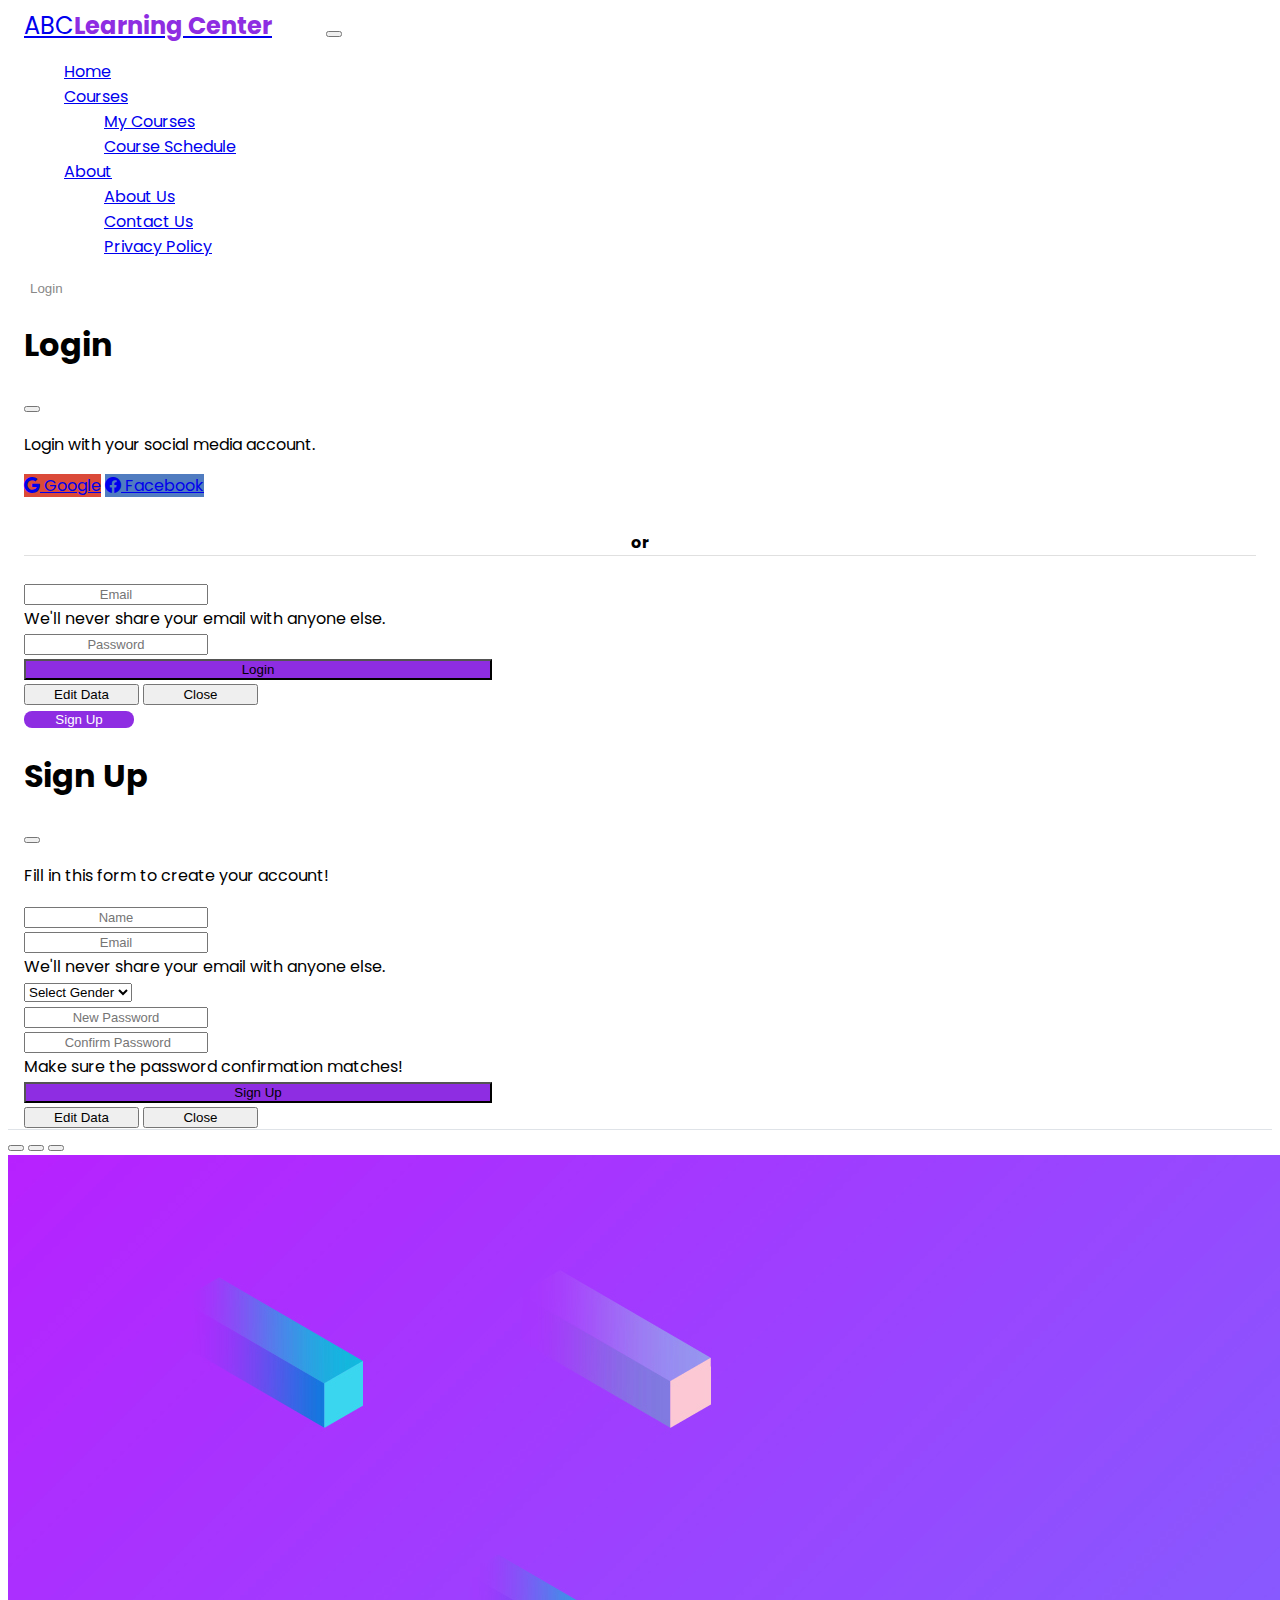
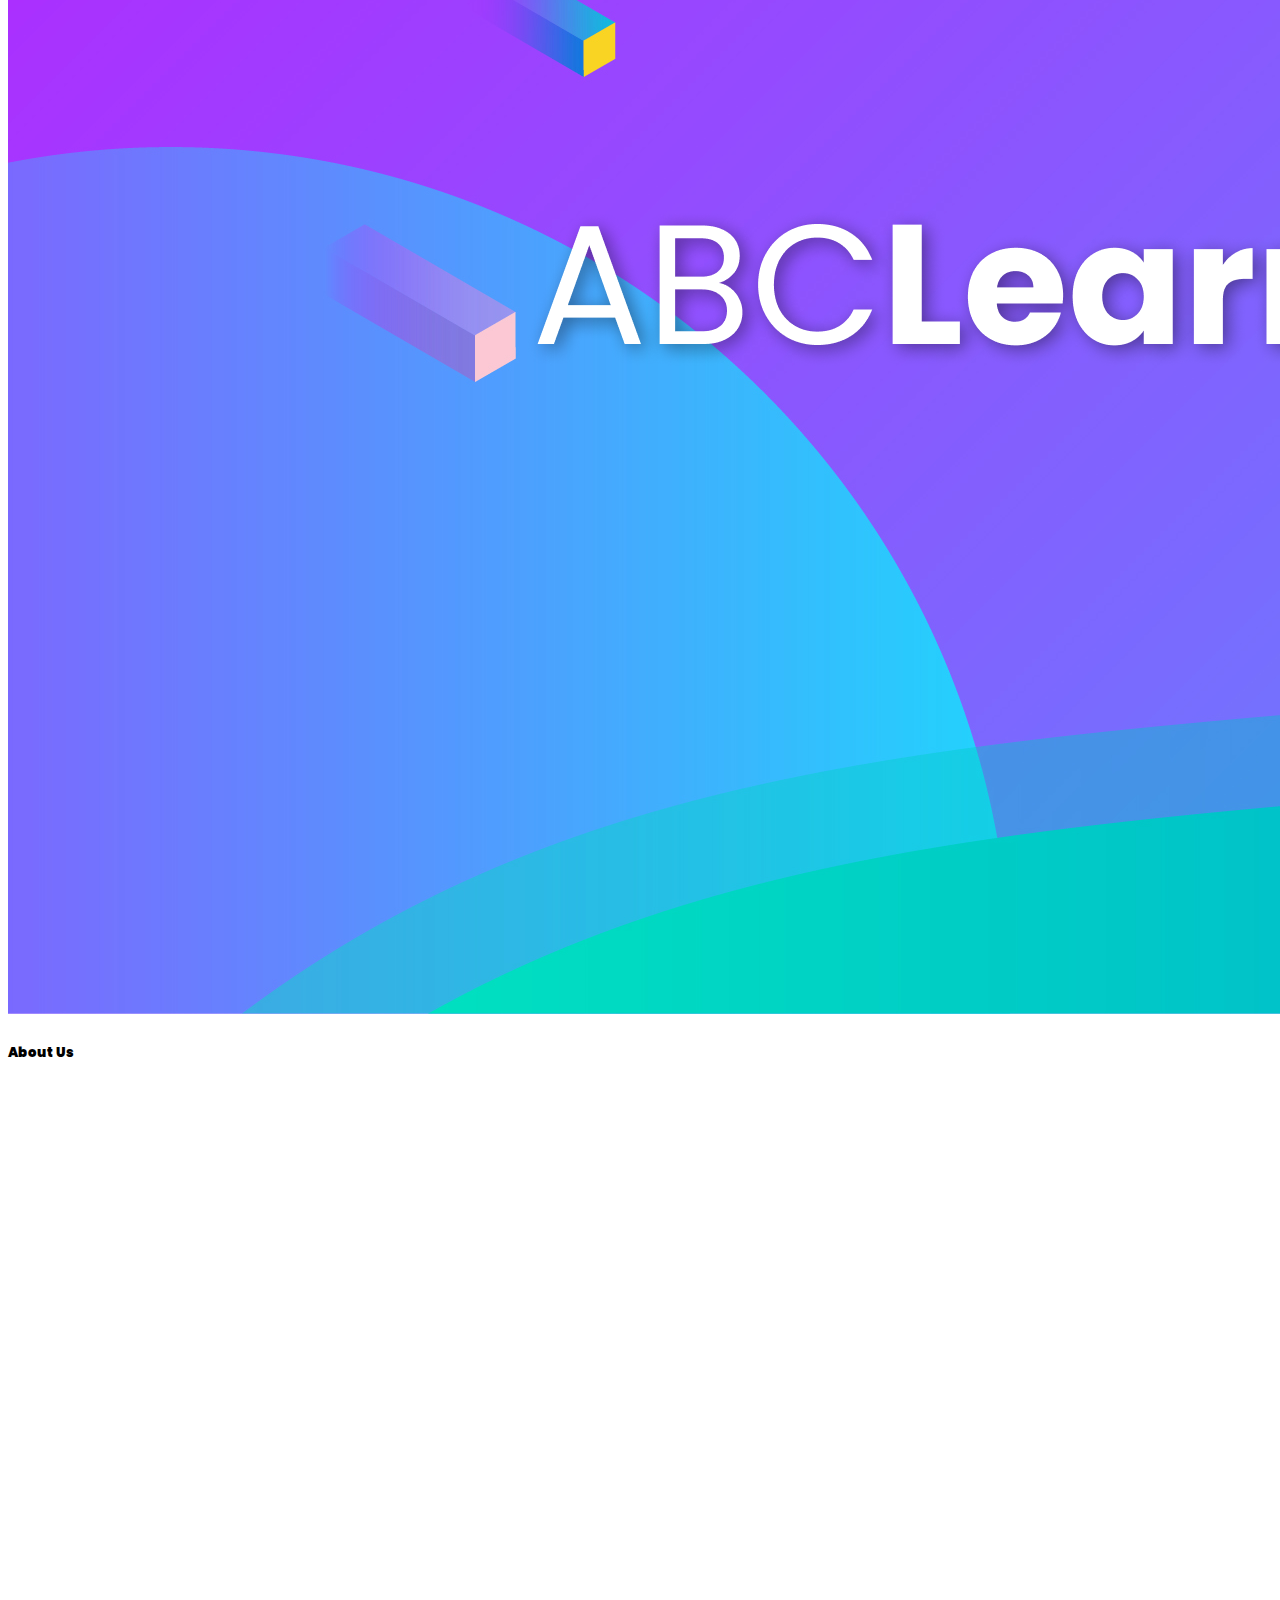
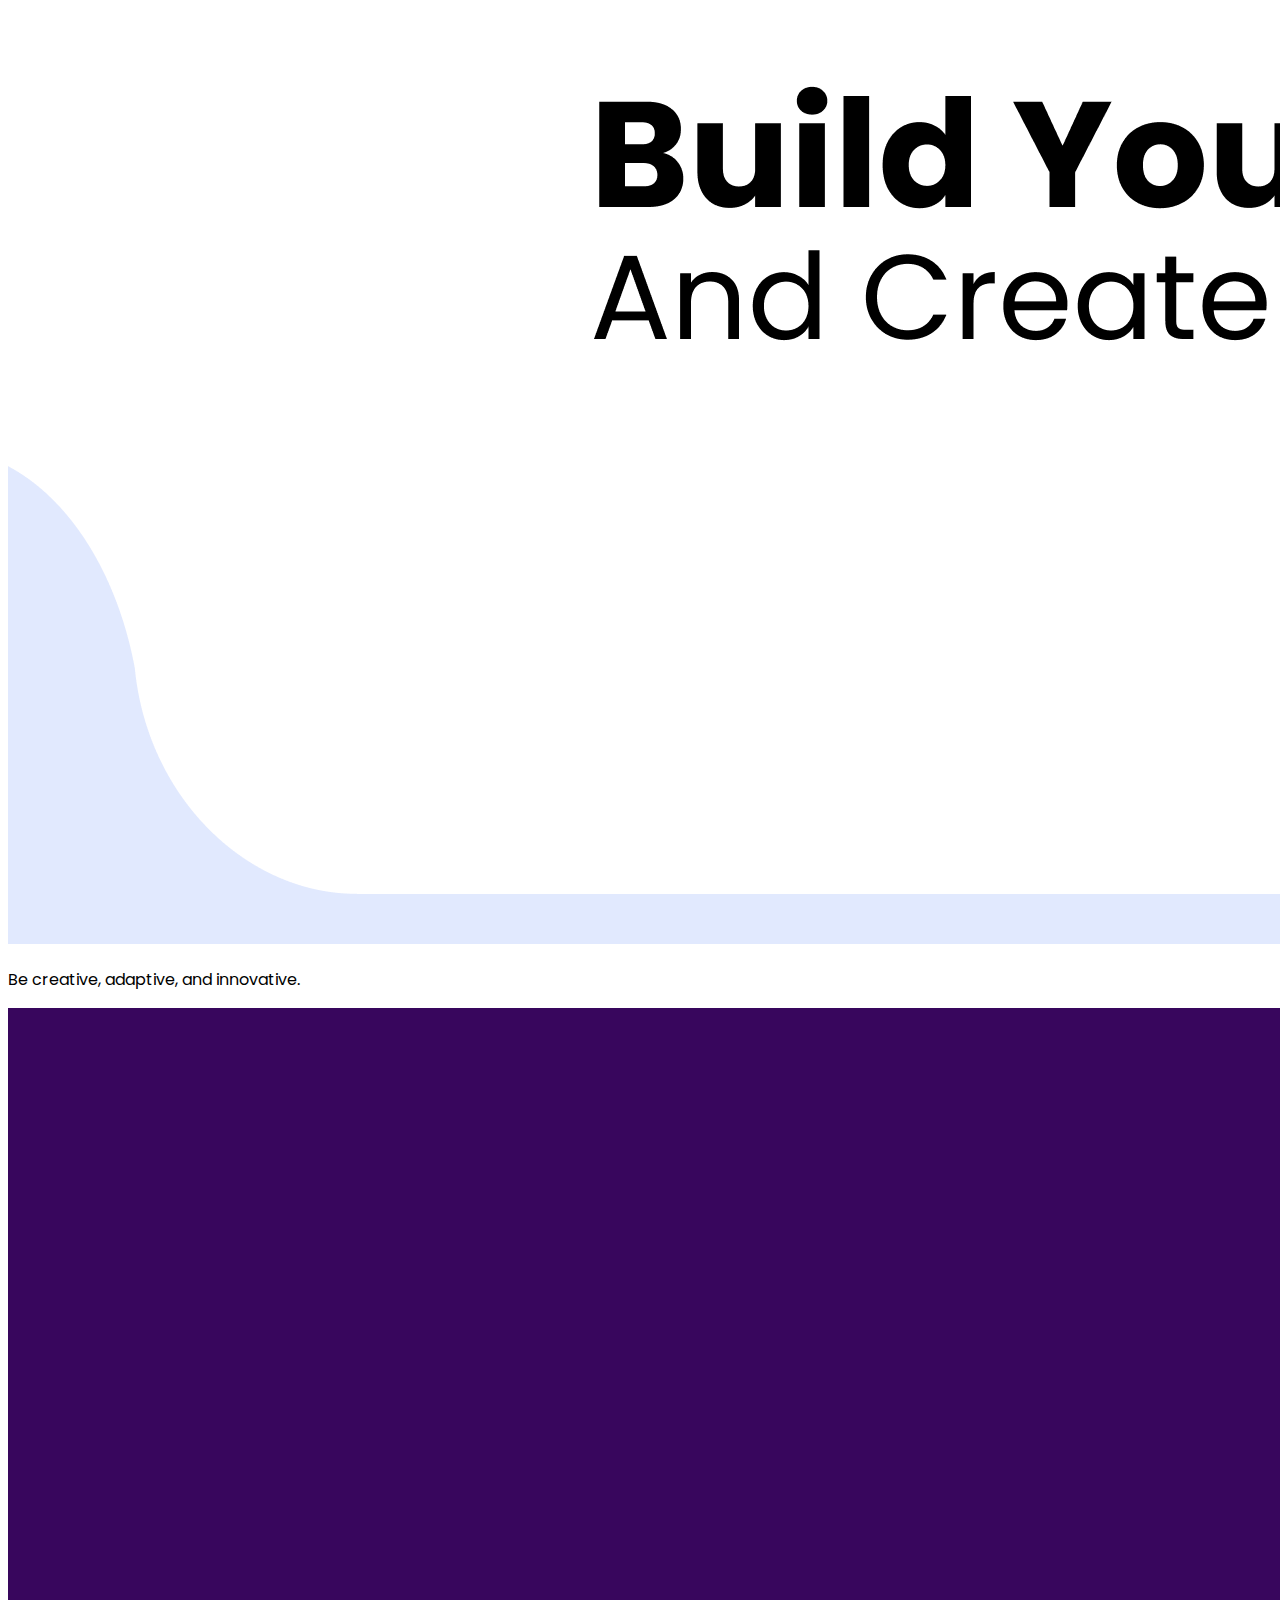
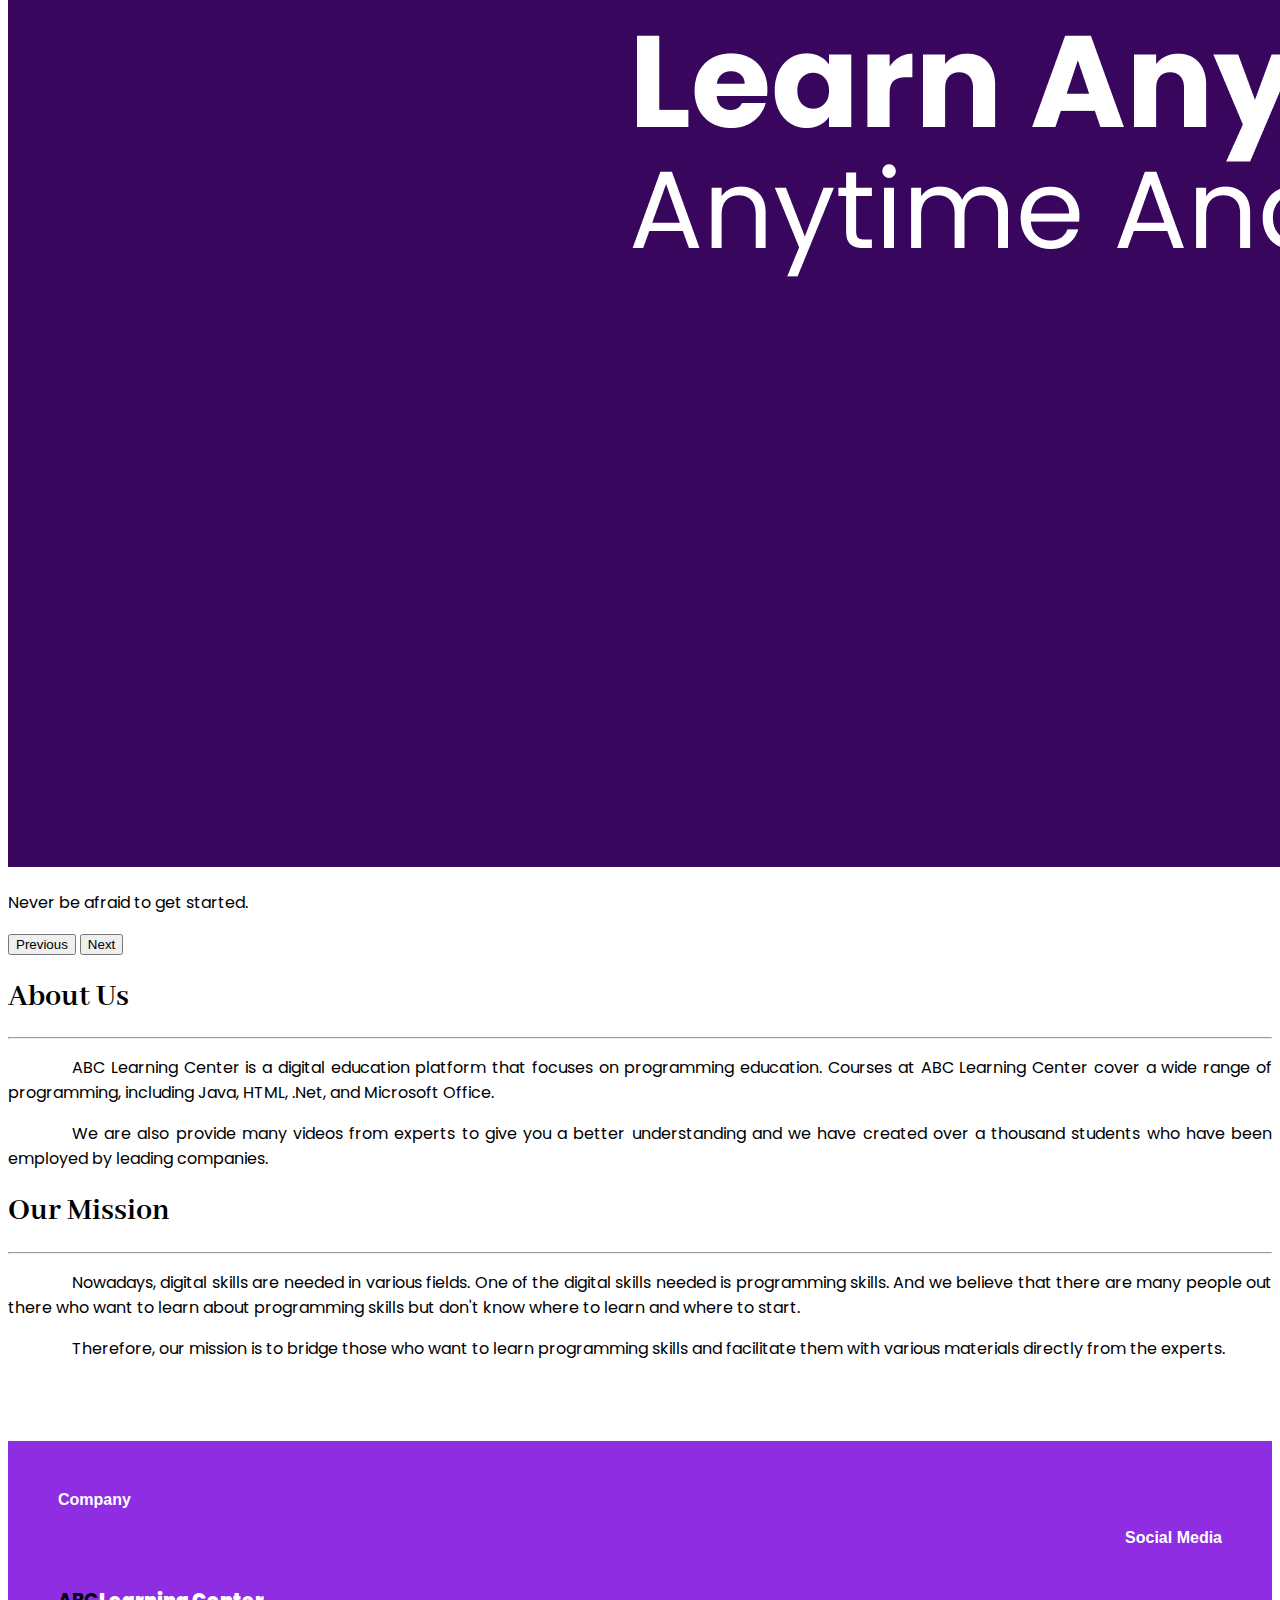
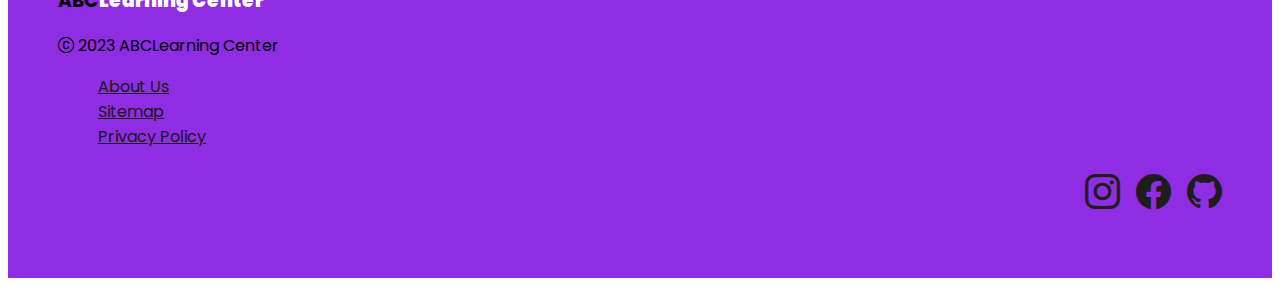
<file: about.html>
<!DOCTYPE html>
<html lang="en">
  <head>
    <meta charset="UTF-8" />
    <meta http-equiv="X-UA-Compatible" content="IE=edge" />
    <meta name="viewport" content="width=device-width, initial-scale=1.0" />
    <title>ABC Learning Center - Homepage</title>
    <!-- Connector Google Font -->
    <link rel="preconnect" href="https://fonts.googleapis.com" />
    <link rel="preconnect" href="https://fonts.gstatic.com" crossorigin />
    <link
      href="https://fonts.googleapis.com/css2?family=Abhaya+Libre&display=swap"
      rel="stylesheet"
    />
    <!-- Poppins Font Link -->
    <link
      href="https://fonts.googleapis.com/css2?family=Poppins&display=swap"
      rel="stylesheet"
    />
    <!-- Bootstrap Icon Link -->
    <link
      rel="stylesheet"
      href="https://cdn.jsdelivr.net/npm/bootstrap-icons@1.10.3/font/bootstrap-icons.css"
    />
    <!-- Bootstrap Link -->
    <link
      href="https://cdn.jsdelivr.net/npm/bootstrap@5.3.0-alpha1/dist/css/bootstrap.min.css"
      rel="stylesheet"
      integrity="sha384-GLhlTQ8iRABdZLl6O3oVMWSktQOp6b7In1Zl3/Jr59b6EGGoI1aFkw7cmDA6j6gD"
      crossorigin="anonymous"
    />
    <!-- Font Link -->
    <link
      rel="stylesheet"
      href="https://fonts.googleapis.com/icon?family=Material+Icons"
    />
    <!-- CSS Connector -->
    <link rel="stylesheet" href="style.css" />
    <!-- Bootstrap Link -->
    <script
      src="https://cdn.jsdelivr.net/npm/bootstrap@5.3.0-alpha1/dist/js/bootstrap.bundle.min.js"
      integrity="sha384-w76AqPfDkMBDXo30jS1Sgez6pr3x5MlQ1ZAGC+nuZB+EYdgRZgiwxhTBTkF7CXvN"
      crossorigin="anonymous"
    ></script>
  </head>
  <body>
    <!-- Navbar Starts -->
    <nav class="navbar navbar-expand-lg bg-body-tertiary">
      <div class="container-fluid">
        <a class="navbar-brand" href="index.html">ABC<b>Learning Center</b></a>
        <button
          class="navbar-toggler"
          type="button"
          data-bs-toggle="collapse"
          data-bs-target="#navbarSupportedContent"
          aria-controls="navbarSupportedContent"
          aria-expanded="false"
          aria-label="Toggle navigation"
        >
          <span class="navbar-toggler-icon"></span>
        </button>
        <div class="collapse navbar-collapse" id="navbarSupportedContent">
          <ul class="navbar-nav me-auto mb-2 mb-lg-0">
            <li class="nav-item">
              <a class="nav-link active" aria-current="page" href="index.html"
                >Home</a
              >
            </li>
            <li class="nav-item dropdown">
              <a
                class="nav-link dropdown-toggle"
                href="#"
                role="button"
                data-bs-toggle="dropdown"
                aria-expanded="false"
              >
                Courses
              </a>
              <ul class="dropdown-menu">
                <li>
                  <a class="dropdown-item" href="course.html">My Courses</a>
                </li>
                <li>
                  <a class="dropdown-item" href="schedule.html"
                    >Course Schedule</a
                  >
                </li>
              </ul>
            </li>
            <li class="nav-item dropdown">
              <a
                class="nav-link dropdown-toggle"
                href="#"
                role="button"
                data-bs-toggle="dropdown"
                aria-expanded="false"
              >
                About
              </a>
              <ul class="dropdown-menu">
                <li><a class="dropdown-item" href="about.html">About Us</a></li>
                <li>
                  <a class="dropdown-item" href="contactus.html">Contact Us</a>
                </li>
                <li>
                  <a class="dropdown-item" href="privacypolicy.html"
                    >Privacy Policy</a
                  >
                </li>
              </ul>
            </li>
          </ul>
          <!-- Modal Starts -->
          <!-- Button Login -->
          <button
            type="button"
            class="btn btn-light"
            data-bs-toggle="modal"
            data-bs-target="#exampleModal"
          >
            Login
          </button>
          <div
            class="modal fade"
            id="exampleModal"
            tabindex="-1"
            aria-labelledby="exampleModalLabel"
            aria-hidden="true"
          >
            <div id="loginModal" class="modal-dialog">
              <div class="modal-content">
                <div class="modal-header">
                  <h1 class="modal-title fs-5" id="exampleModalLabel">Login</h1>
                  <button
                    type="button"
                    class="btn-close"
                    data-bs-dismiss="modal"
                    aria-label="Close"
                  ></button>
                </div>
                <div class="modal-body">
                  <form id="loginForm" action="">
                    <p class="hint-text text-center">
                      Login with your social media account.
                    </p>
                    <div class="form-group social-btn clearfix">
                      <!-- This URL is just an add-on and is not directly connected! -->
                      <a
                        href="https://accounts.google.com/v3/signin/identifier?dsh=S-435218315%3A1676352996483274&authuser=0&continue=https%3A%2F%2Fwww.google.co.id%2Fwebhp%3Ftab%3Dkw%26authuser%3D0&ec=GAlAmgQ&hl=en&flowName=GlifWebSignIn&flowEntry=AddSession"
                        class="btn btn-secondary google-btn float-left"
                        ><i class="bi bi-google"></i> Google</a
                      >
                      <a
                        href="https://www.facebook.com/"
                        class="btn btn-secondary facebook-btn float-right"
                        ><i class="bi bi-facebook"></i> Facebook</a
                      >
                    </div>
                    <div class="or-seperator"><b>or</b></div>
                    <br />
                    <div class="mb-3">
                      <input
                        type="email"
                        class="form-control text-start"
                        name="email"
                        id="email"
                        aria-describedby="emailHelp"
                        placeholder="Email"
                        required
                      />
                      <div id="emailHelp" class="form-text">
                        We'll never share your email with anyone else.
                      </div>
                    </div>
                    <div class="mb-3">
                      <input
                        type="password"
                        class="form-control text-start"
                        name="password"
                        id="password"
                        placeholder="Password"
                        required
                      />
                    </div>
                    <button
                      onclick="loginValidation()"
                      type="submit"
                      class="btn btn-success"
                    >
                      Login
                    </button>
                  </form>
                </div>
                <div class="modal-footer">
                  <button
                    type="button"
                    class="btn btn-secondary"
                    onclick="location.href='administration.html'"
                  >
                    Edit Data
                  </button>
                  <button
                    type="button"
                    class="btn btn-secondary"
                    data-bs-dismiss="modal"
                  >
                    Close
                  </button>
                </div>
              </div>
            </div>
          </div>
          <!-- Button Sign Up -->
          <button
            type="button"
            class="btn btn-primary"
            data-bs-toggle="modal"
            data-bs-target="#exampleModal2"
          >
            Sign Up
          </button>
          <div
            class="modal fade"
            id="exampleModal2"
            tabindex="-1"
            aria-labelledby="exampleModalLabel"
            aria-hidden="true"
          >
            <div class="modal-dialog">
              <div class="modal-content">
                <div class="modal-header">
                  <h1 class="modal-title fs-5" id="exampleModalLabel">
                    Sign Up
                  </h1>
                  <button
                    type="button"
                    class="btn-close"
                    data-bs-dismiss="modal"
                    aria-label="Close"
                  ></button>
                </div>
                <div class="modal-body">
                  <form class="signupForm" name="signupForm">
                    <input type="hidden" name="id" id="id" />
                    <p class="hint-text text-center">
                      Fill in this form to create your account!
                    </p>
                    <div class="mb-3">
                      <input
                        name="name"
                        type="text"
                        class="form-control text-start"
                        id="name"
                        aria-describedby="nameHelp"
                        placeholder="Name"
                        required
                      />
                      <div id="emailHelp" class="form-text">
                      </div>
                    <div class="mb-3">
                      <input
                        name="email"
                        type="email"
                        class="form-control text-start"
                        id="email"
                        aria-describedby="emailHelp"
                        placeholder="Email"
                        required
                        />
                        <div id="emailHelp" class="form-text">
                          We'll never share your email with anyone else.
                        </div>
                        <div class="mb-3">
                          <select
                            class="form-select"
                            aria-label="Default select example"
                            id="gender"
                            name="gender"
                          >
                            <option selected disabled>Select Gender</option>
                            <option value="Male">Male</option>
                            <option value="Female">Female</option>
                          </select>
                        </div>
                    </div>
                    <div class="mb-3">
                      <input
                        name="password"
                        type="password"
                        class="form-control text-start"
                        id="password"
                        placeholder="New Password"
                        required
                      />
                    </div>
                    <div class="mb-3">
                      <input
                        name="confirmpass"
                        type="password"
                        class="form-control text-start"
                        id="confirmPassword"
                        placeholder=" Confirm Password"
                        required
                      />
                      <div id="emailHelp" class="form-text">
                        Make sure the password confirmation matches!
                      </div>
                    </div>
                    <button
                      onclick="save(), signup()"                      
                      type="submit"
                      class="btn btn-success"
                    >
                      Sign Up
                    </button>
                  </form>
                </div>
                <div class="modal-footer">
                  <button
                    type="button"
                    class="btn btn-secondary"
                    onclick="location.href='administration.html'"
                  >
                    Edit Data
                  </button>
                  <button
                    type="button"
                    class="btn btn-secondary"
                    data-bs-dismiss="modal"
                  >
                    Close
                  </button>
                </div>
              </div>
            </div>
          </div>
          <!-- Modal End -->
        </div>
      </div>
    </nav>
    <!-- Navbar End -->
    <!-- Carousel Starts -->
    <div
      id="carouselExampleCaptions"
      class="carousel slide"
      data-bs-ride="carousel"
    >
      <div class="carousel-indicators">
        <button
          type="button"
          data-bs-target="#carouselExampleCaptions"
          data-bs-slide-to="0"
          class="active"
          aria-current="true"
          aria-label="Slide 1"
        ></button>
        <button
          type="button"
          data-bs-target="#carouselExampleCaptions"
          data-bs-slide-to="1"
          aria-label="Slide 2"
        ></button>
        <button
          type="button"
          data-bs-target="#carouselExampleCaptions"
          data-bs-slide-to="2"
          aria-label="Slide 3"
        ></button>
      </div>
      <div class="carousel-inner">
        <div class="carousel-item active">
          <img src="banner-1.png" class="d-block w-100" alt="banner-1" />
          <div class="carousel-caption d-none d-md-block">
            <h5><b>About Us</b></h5>
          </div>
        </div>
        <div class="carousel-item">
          <img src="banner-2.png" class="d-block w-100" alt="banner-2" />
          <div class="carousel-caption d-none d-md-block" style="color: black">
            <p>Be creative, adaptive, and innovative.</p>
          </div>
        </div>
        <div class="carousel-item">
          <img src="banner-3.png" class="d-block w-100" alt="banner-3" />
          <div class="carousel-caption d-none d-md-block">
            <p>Never be afraid to get started.</p>
          </div>
        </div>
      </div>
      <button
        class="carousel-control-prev"
        type="button"
        data-bs-target="#carouselExampleCaptions"
        data-bs-slide="prev"
      >
        <span class="carousel-control-prev-icon" aria-hidden="true"></span>
        <span class="visually-hidden">Previous</span>
      </button>
      <button
        class="carousel-control-next"
        type="button"
        data-bs-target="#carouselExampleCaptions"
        data-bs-slide="next"
      >
        <span class="carousel-control-next-icon" aria-hidden="true"></span>
        <span class="visually-hidden">Next</span>
      </button>
    </div>
    <!-- Carousel End -->
    <!-- Content Start -->
    <div class="container-about">
      <div class="row">
        <div class="col m-4">
          <h1>About Us</h1>
          <hr />
          <p>
            ABC Learning Center is a digital education platform that focuses on
            programming education. Courses at ABC Learning Center cover a wide
            range of programming, including Java, HTML, .Net, and Microsoft
            Office.
          </p>
          <p>
            We are also provide many videos from experts to give you a better
            understanding and we have created over a thousand students who have
            been employed by leading companies.
          </p>
        </div>
        <div class="col m-4">
          <h1>Our Mission</h1>
          <hr />
          <p>
            Nowadays, digital skills are needed in various fields. One of the
            digital skills needed is programming skills. And we believe that
            there are many people out there who want to learn about programming
            skills but don't know where to learn and where to start.
          </p>
          <p>
            Therefore, our mission is to bridge those who want to learn
            programming skills and facilitate them with various materials
            directly from the experts.
          </p>
        </div>
      </div>
    </div>
    <!-- Content End -->
    <!-- Footer Start -->
    <footer class="footer">
      <div class="row">
        <div class="col-4"></div>
        <div class="col-6">
          <h4>Company</h4>
        </div>
        <div class="col-2" style="text-align: right">
          <h4>Social Media</h4>
        </div>
      </div>
      <div class="row">
        <div class="col-4">
          <h3 class="footer-brand">ABC<b>Learning Center</b></h3>
          <i class="bi bi-c-circle"></i>
          <span class="footer-copyright mt-4">2023 ABCLearning Center</span>
        </div>
        <div class="col-6">
          <ul>
            <li>
              <a class="footer-link" href="about.html">About Us</a>
            </li>
            <li>
              <a class="footer-link" href="sitemap.html">Sitemap</a>
            </li>
            <li>
              <a class="footer-link" href="privacypolicy.html"
                >Privacy Policy</a
              >
            </li>
          </ul>
        </div>
        <!-- This URL is just an add-on and is not directly connected! -->
        <div class="col-2" style="text-align: right">
          <a href="https://www.instagram.com/accounts/login/"
            ><i class="bi-f bi-instagram"></i
          ></a>
          <a href="https://www.facebook.com/"
            ><i class="bi-f bi-facebook"></i
          ></a>
          <a href="https://github.com/login"><i class="bi-f bi-github"></i></a>
        </div>
      </div>
    </footer>
    <!-- Footer End -->
    <!-- JavaScript Connector -->
    <script src="script.js"></script>
  </body>
</html>
</file>
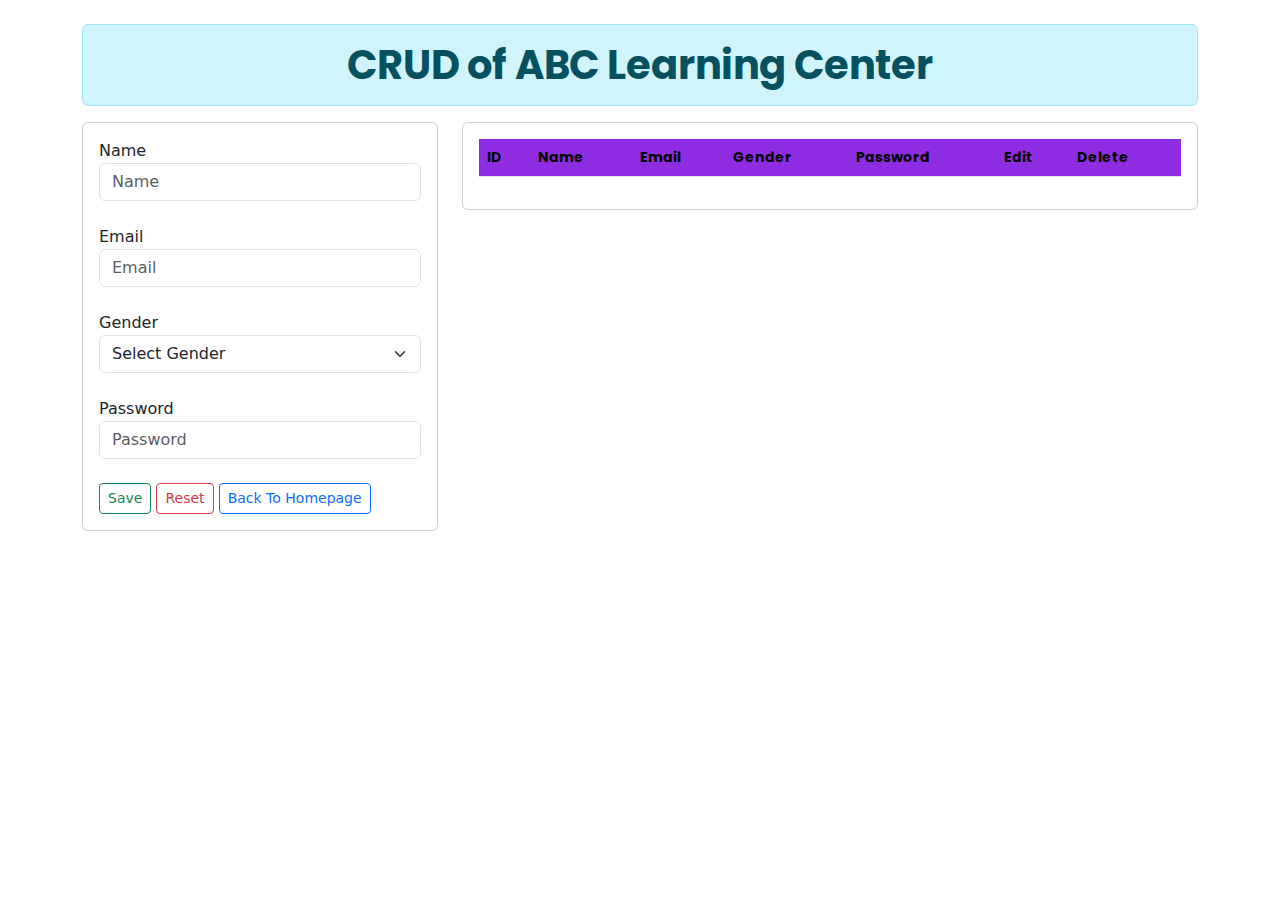
<file: administration.html>
<!DOCTYPE html>
<html lang="en">
  <head>
    <meta charset="UTF-8" />
    <meta name="viewport" content="width=device-width, initial-scale=1.0" />
    <meta http-equiv="X-UA-Compatible" content="ie=edge" />
    <meta name="Description" content="Enter your description here" />
    <title>ABC Learning Center - Administration</title>
    <link rel="preconnect" href="https://fonts.googleapis.com" />
    <link rel="preconnect" href="https://fonts.gstatic.com" crossorigin />
    <link
      href="https://fonts.googleapis.com/css2?family=Abhaya+Libre&display=swap"
      rel="stylesheet"
    />
    <!-- Poppins Font Link -->
    <link
      href="https://fonts.googleapis.com/css2?family=Poppins&display=swap"
      rel="stylesheet"
    />
    <!-- CSS Connector -->
    <link rel="stylesheet" href="style.css" />
    <!-- Bootstrap Link -->
    <link
      rel="stylesheet"
      href="https://cdnjs.cloudflare.com/ajax/libs/twitter-bootstrap/5.1.0/css/bootstrap.min.css"
    />
    <link
      rel="stylesheet"
      href="https://cdnjs.cloudflare.com/ajax/libs/font-awesome/5.15.4/css/all.min.css"
    />
  </head>
  <body>
    <div class="container container-admin mt-4">
      <div class="row">
        <div class="col-lg-12">
          <h1 class="alert alert-info text-center">
            CRUD of ABC Learning Center
          </h1>
        </div>
        <div class="col-lg-4">
          <div class="card">
            <div class="card-body">
              <form id="form">
                <input type="hidden" name="id" id="id" />
                <label for="">Name</label>
                <input
                  class="form-control text-start"
                  type="text"
                  name="name"
                  id="name"
                  placeholder="Name"
                  required
                />
                <br />
                <label for="">Email</label>
                <input
                  class="form-control text-start"
                  name="email"
                  type="email"
                  id="email"
                  placeholder="Email"
                  required
                />
                <br />
                <label for="">Gender</label>
                <select
                  class="form-select"
                  aria-label="Default select example"
                  id="gender"
                  name="gender"
                >
                  <option selected disabled>Select Gender</option>
                  <option value="Male">Male</option>
                  <option value="Female">Female</option>
                </select>
                <br />
                <label for="">Password</label>
                <input
                  class="form-control text-start"
                  name="password"
                  type="password"
                  id="password"
                  placeholder="Password"
                  required
                />
                <br />
                <button
                  class="btn btn-sm btn-outline-success"
                  type="button"
                  onclick="save()"
                >
                  Save
                </button>
                <button
                  class="btn btn-sm btn-outline-danger"
                  type="button"
                  onclick="clearData()"
                >
                  Reset
                </button>
                <button
                  class="btn btn-sm btn-outline-primary"
                  type="button"
                  onclick="location.href='index.html'"
                >
                  Back To Homepage
                </button>
              </form>
            </div>
          </div>
        </div>
        <div class="col-lg-8">
          <div class="card">
            <div class="card-body">
              <div class="table-responsive">
                <table id="datatable" class="table table-striped">
                  <thead>
                    <tr>
                      <th>ID</th>
                      <th>Name</th>
                      <th>Email</th>
                      <th>Gender</th>
                      <th>Password</th>
                      <th>Edit</th>
                      <th>Delete</th>
                    </tr>
                  </thead>
                  <tbody id="table"></tbody>
                </table>
              </div>
            </div>
          </div>
        </div>
      </div>
    </div>
    <script src="https://cdnjs.cloudflare.com/ajax/libs/popper.js/2.9.2/umd/popper.min.js"></script>
    <script src="https://cdnjs.cloudflare.com/ajax/libs/twitter-bootstrap/5.1.0/js/bootstrap.min.js"></script>
    <script src="UserData.js"></script>
    <script>
      allData();
    </script>
    <script>
      function clearData() {
        document.getElementById("form").reset();
        document.getElementById("id").value = "";
      }
    </script>
  </body>
</html>
</file>
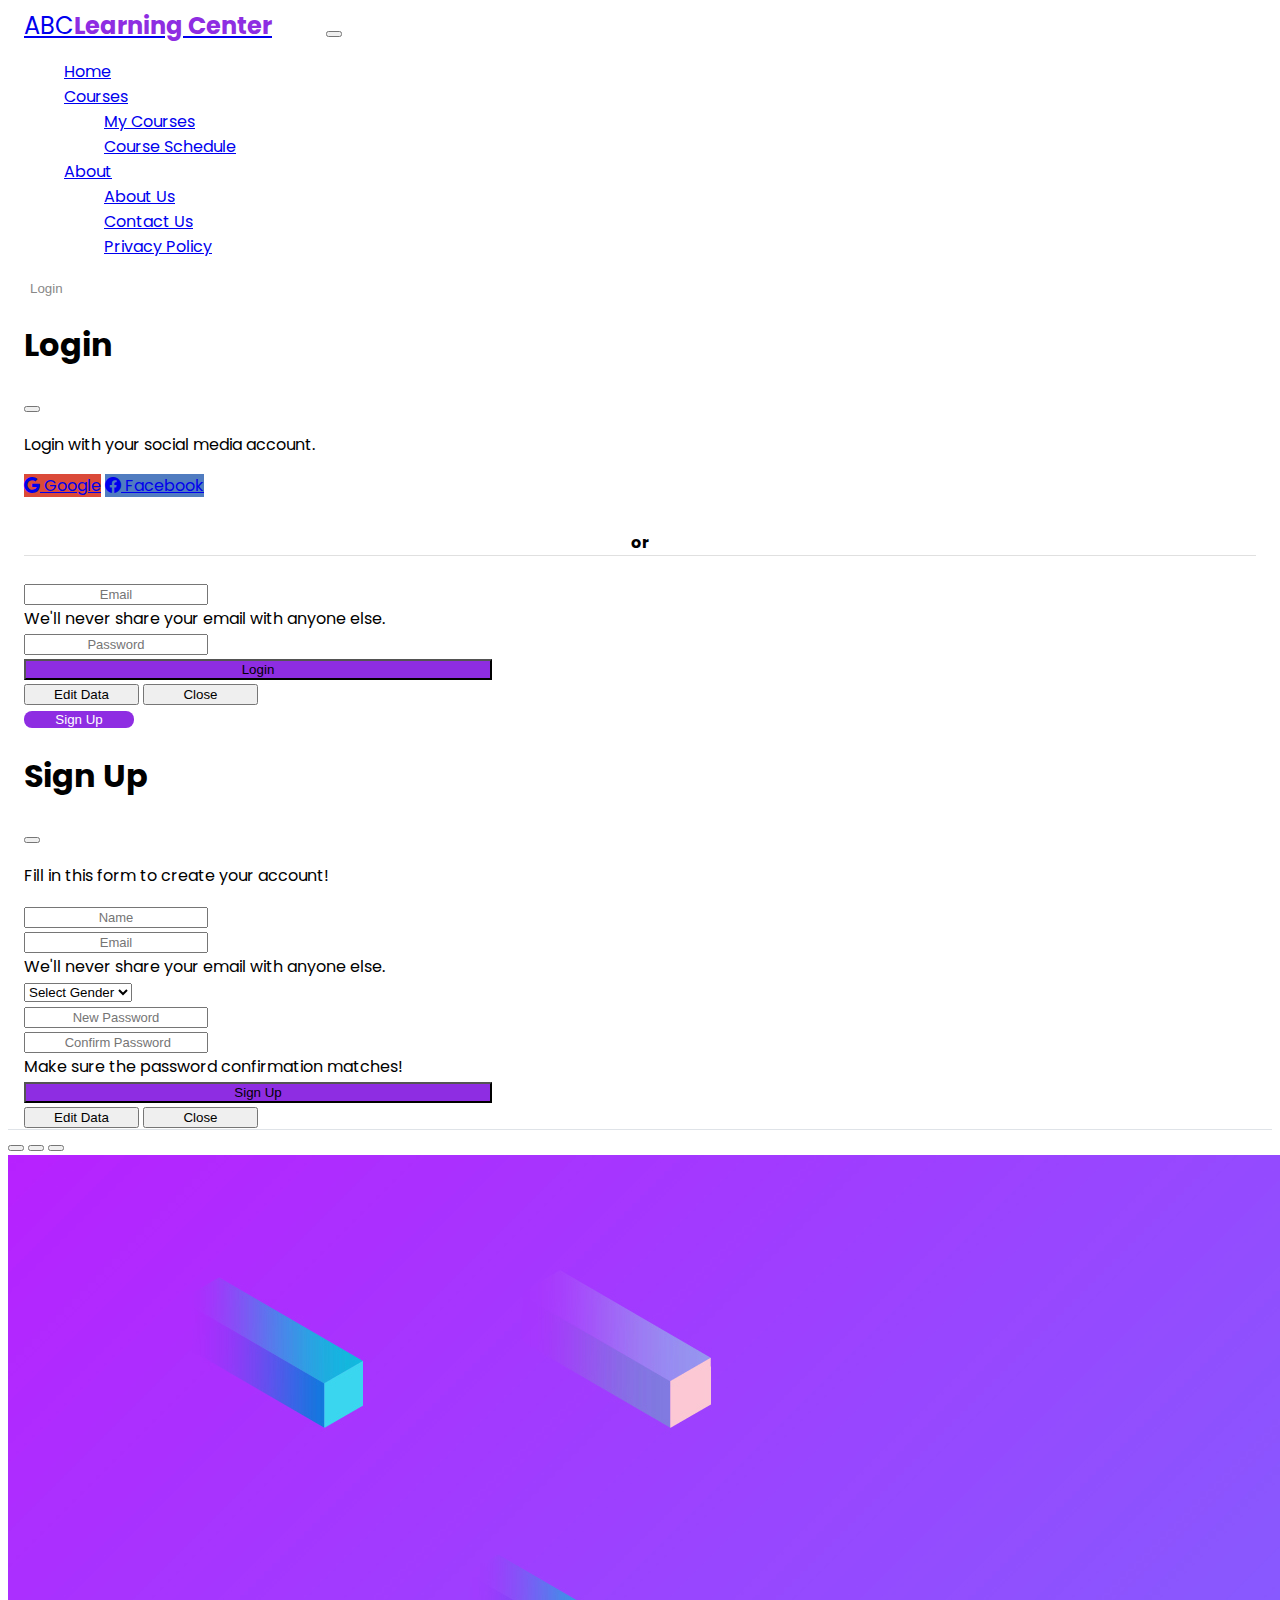
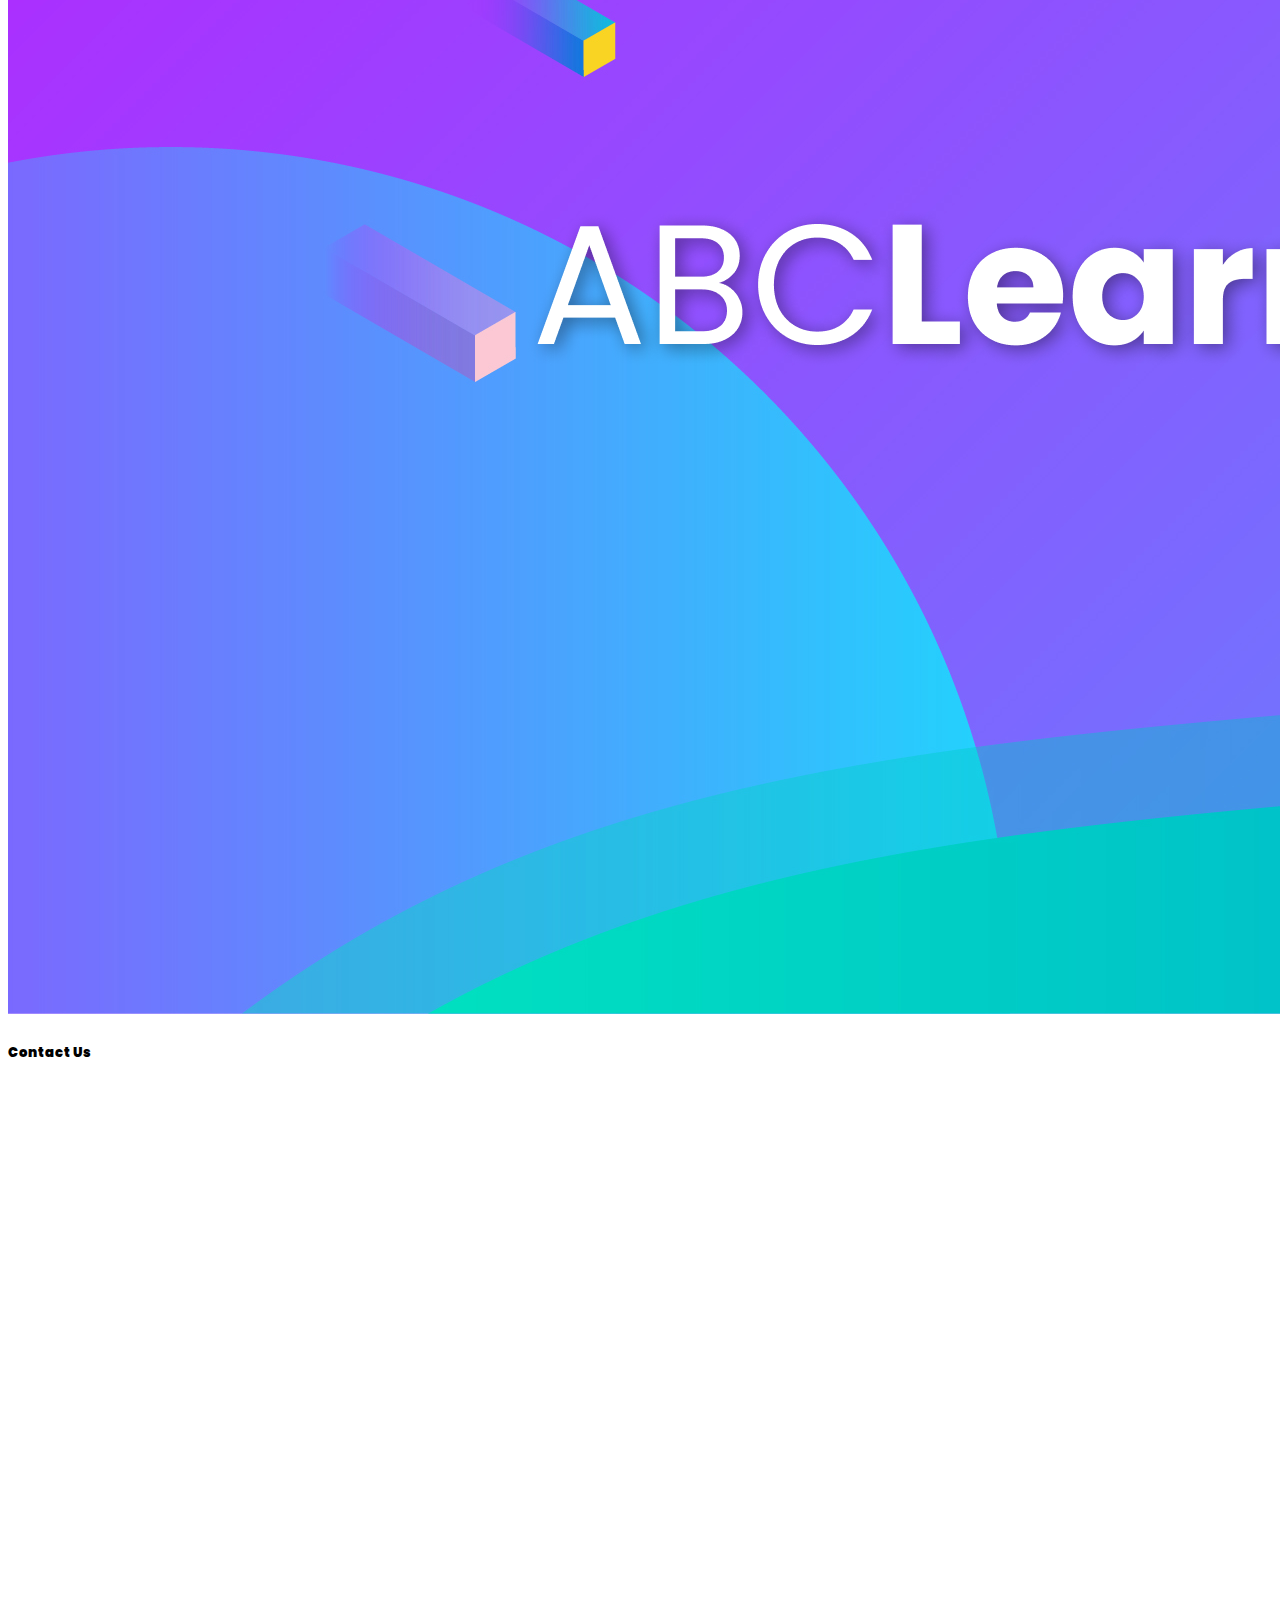
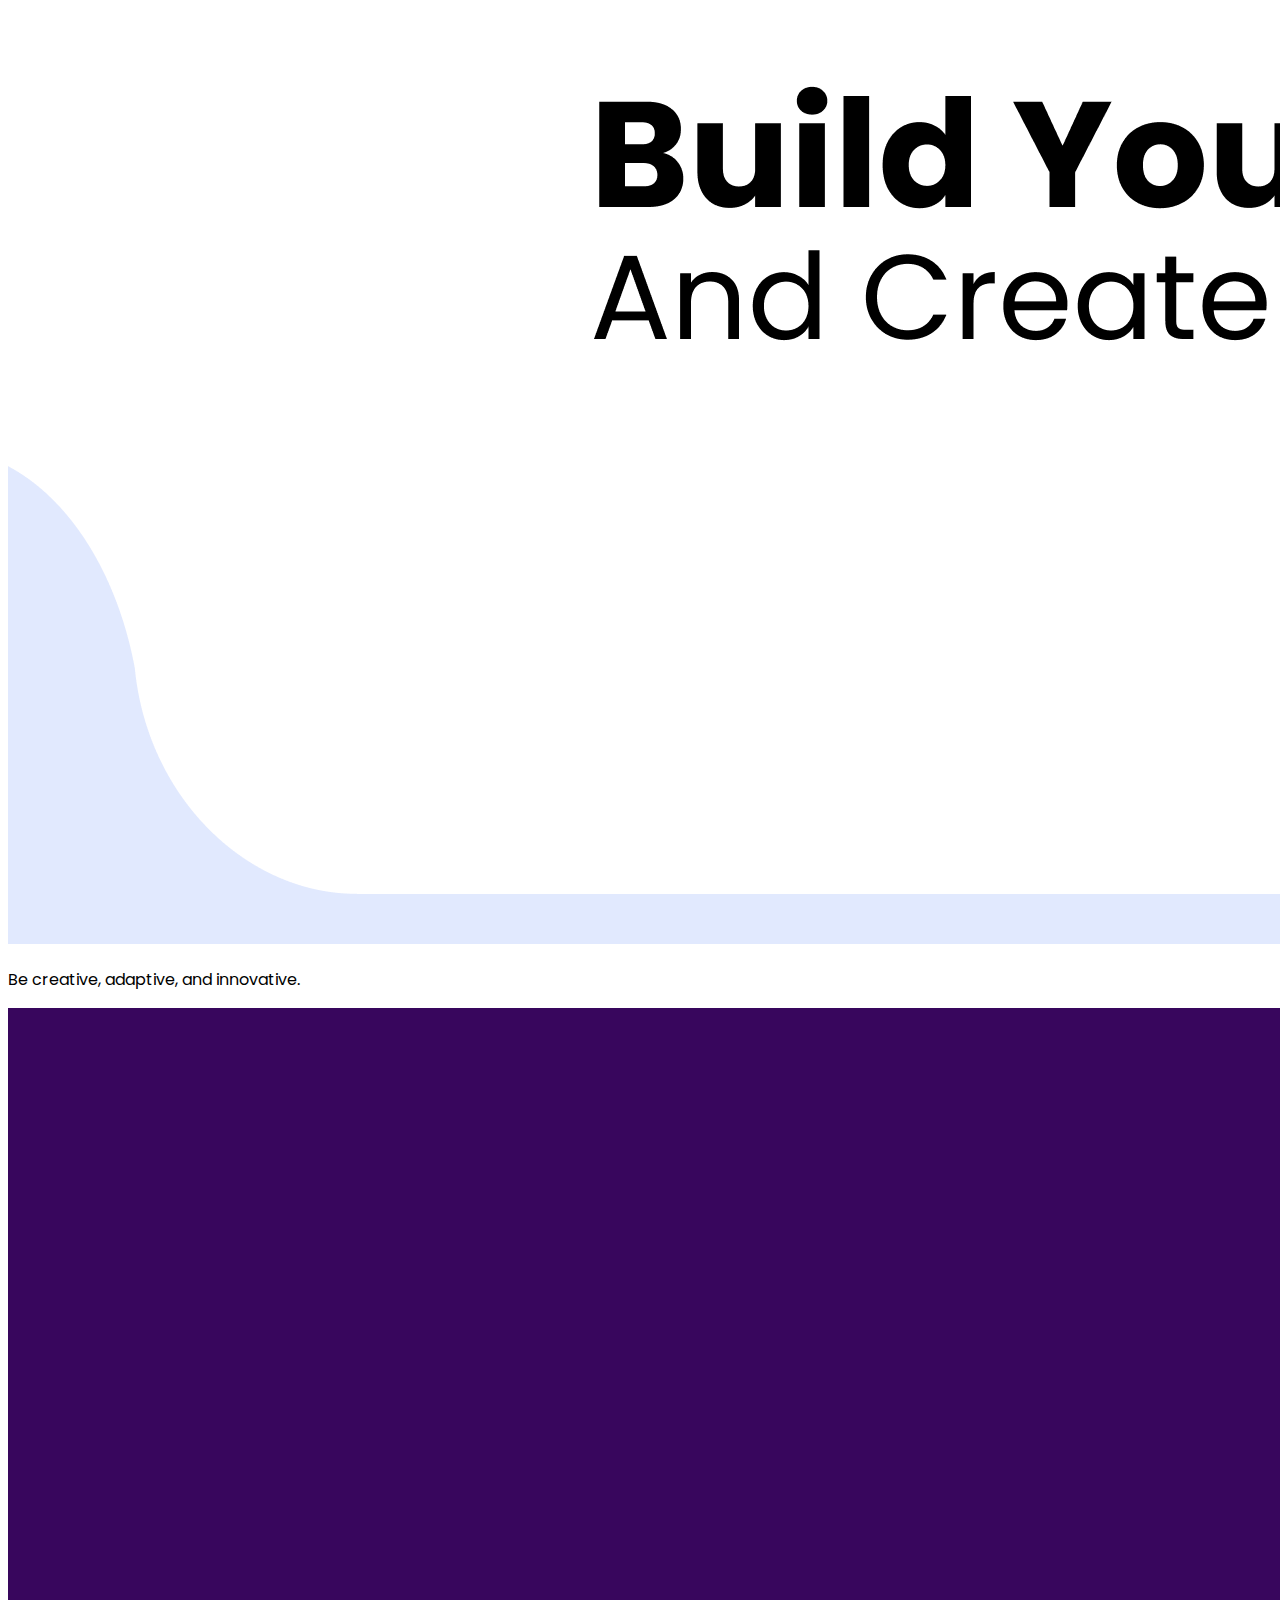
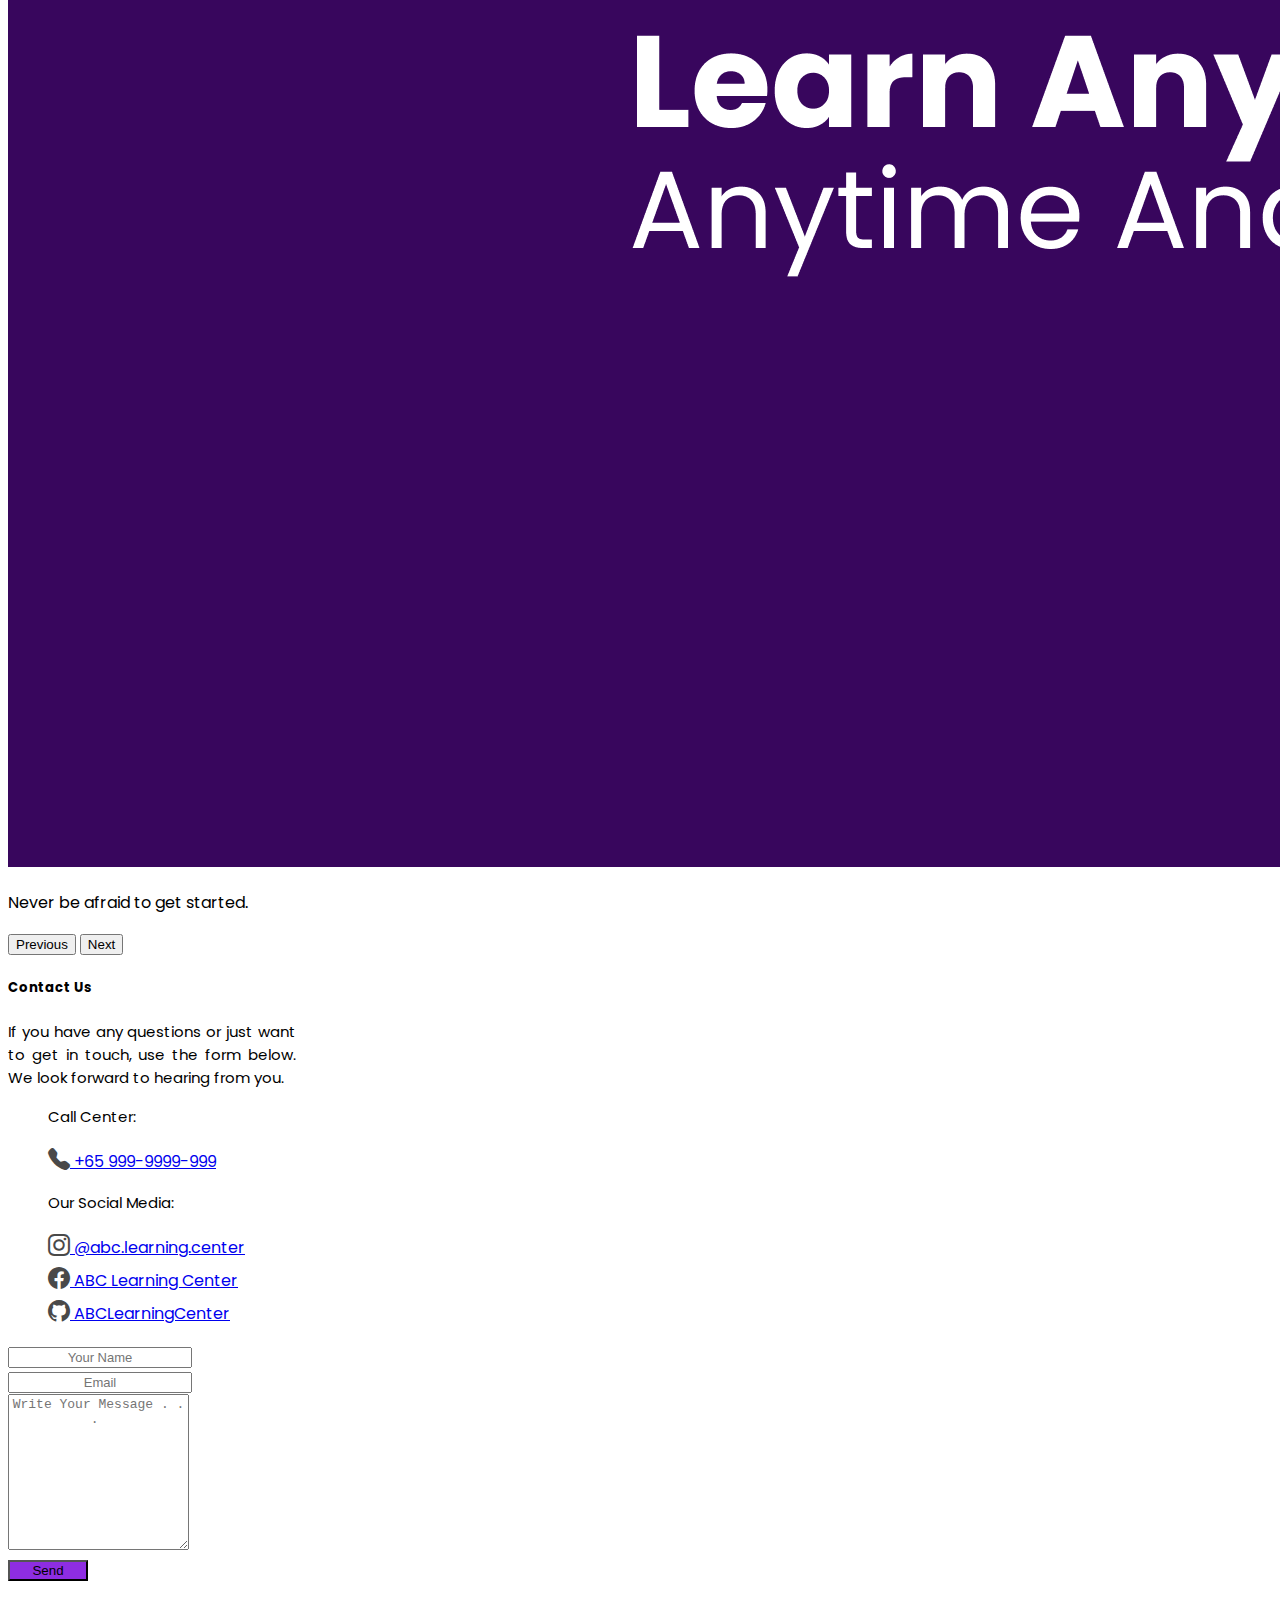
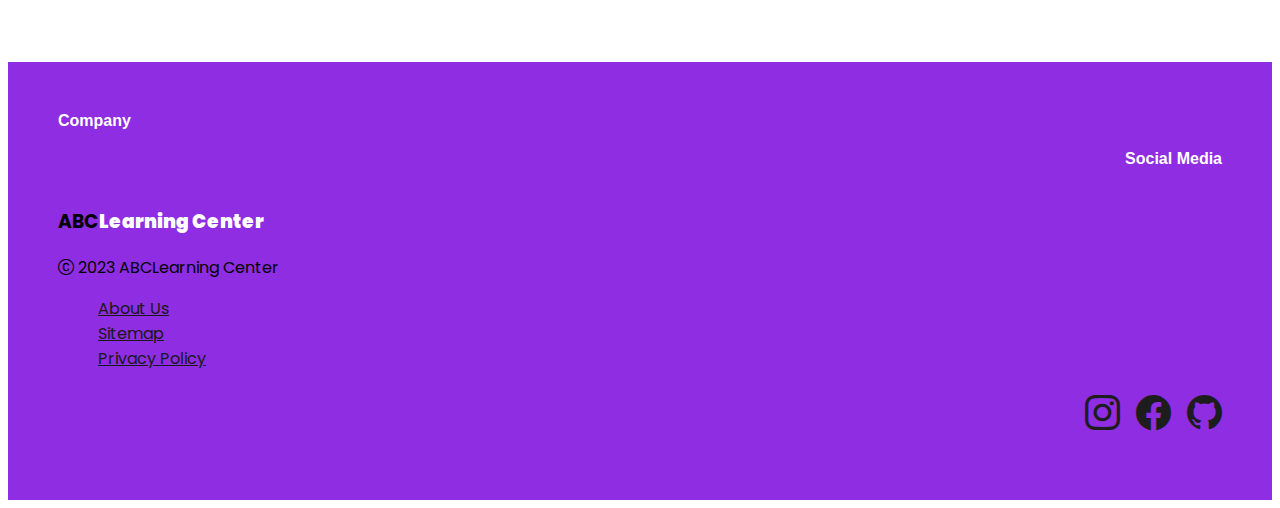
<file: contactus.html>
<!DOCTYPE html>
<html lang="en">
  <head>
    <meta charset="UTF-8" />
    <meta http-equiv="X-UA-Compatible" content="IE=edge" />
    <meta name="viewport" content="width=device-width, initial-scale=1.0" />
    <title>ABC Learning Center - Homepage</title>
    <!-- Connector Google Font -->
    <link rel="preconnect" href="https://fonts.googleapis.com" />
    <link rel="preconnect" href="https://fonts.gstatic.com" crossorigin />
    <link
      href="https://fonts.googleapis.com/css2?family=Abhaya+Libre&display=swap"
      rel="stylesheet"
    />
    <!-- Poppins Font Link -->
    <link
      href="https://fonts.googleapis.com/css2?family=Poppins&display=swap"
      rel="stylesheet"
    />
    <!-- Bootstrap Icon Link -->
    <link
      rel="stylesheet"
      href="https://cdn.jsdelivr.net/npm/bootstrap-icons@1.10.3/font/bootstrap-icons.css"
    />
    <!-- Bootstrap Link -->
    <link
      href="https://cdn.jsdelivr.net/npm/bootstrap@5.3.0-alpha1/dist/css/bootstrap.min.css"
      rel="stylesheet"
      integrity="sha384-GLhlTQ8iRABdZLl6O3oVMWSktQOp6b7In1Zl3/Jr59b6EGGoI1aFkw7cmDA6j6gD"
      crossorigin="anonymous"
    />
    <!-- Font Link -->
    <link
      rel="stylesheet"
      href="https://fonts.googleapis.com/icon?family=Material+Icons"
    />
    <!-- CSS Connector -->
    <link rel="stylesheet" href="style.css" />
    <!-- Bootstrap Link -->
    <script
      src="https://cdn.jsdelivr.net/npm/bootstrap@5.3.0-alpha1/dist/js/bootstrap.bundle.min.js"
      integrity="sha384-w76AqPfDkMBDXo30jS1Sgez6pr3x5MlQ1ZAGC+nuZB+EYdgRZgiwxhTBTkF7CXvN"
      crossorigin="anonymous"
    ></script>
  </head>
  <body>
    <!-- Navbar Starts -->
    <nav class="navbar navbar-expand-lg bg-body-tertiary">
      <div class="container-fluid">
        <a class="navbar-brand" href="index.html">ABC<b>Learning Center</b></a>
        <button
          class="navbar-toggler"
          type="button"
          data-bs-toggle="collapse"
          data-bs-target="#navbarSupportedContent"
          aria-controls="navbarSupportedContent"
          aria-expanded="false"
          aria-label="Toggle navigation"
        >
          <span class="navbar-toggler-icon"></span>
        </button>
        <div class="collapse navbar-collapse" id="navbarSupportedContent">
          <ul class="navbar-nav me-auto mb-2 mb-lg-0">
            <li class="nav-item">
              <a class="nav-link active" aria-current="page" href="index.html"
                >Home</a
              >
            </li>
            <li class="nav-item dropdown">
              <a
                class="nav-link dropdown-toggle"
                href="#"
                role="button"
                data-bs-toggle="dropdown"
                aria-expanded="false"
              >
                Courses
              </a>
              <ul class="dropdown-menu">
                <li>
                  <a class="dropdown-item" href="course.html">My Courses</a>
                </li>
                <li>
                  <a class="dropdown-item" href="schedule.html"
                    >Course Schedule</a
                  >
                </li>
              </ul>
            </li>
            <li class="nav-item dropdown">
              <a
                class="nav-link dropdown-toggle"
                href="#"
                role="button"
                data-bs-toggle="dropdown"
                aria-expanded="false"
              >
                About
              </a>
              <ul class="dropdown-menu">
                <li><a class="dropdown-item" href="about.html">About Us</a></li>
                <li>
                  <a class="dropdown-item" href="contactus.html">Contact Us</a>
                </li>
                <li>
                  <a class="dropdown-item" href="privacypolicy.html"
                    >Privacy Policy</a
                  >
                </li>
              </ul>
            </li>
          </ul>
          <!-- Modal Starts -->
          <!-- Button Login -->
          <button
            type="button"
            class="btn btn-light"
            data-bs-toggle="modal"
            data-bs-target="#exampleModal"
          >
            Login
          </button>
          <div
            class="modal fade"
            id="exampleModal"
            tabindex="-1"
            aria-labelledby="exampleModalLabel"
            aria-hidden="true"
          >
            <div id="loginModal" class="modal-dialog">
              <div class="modal-content">
                <div class="modal-header">
                  <h1 class="modal-title fs-5" id="exampleModalLabel">Login</h1>
                  <button
                    type="button"
                    class="btn-close"
                    data-bs-dismiss="modal"
                    aria-label="Close"
                  ></button>
                </div>
                <div class="modal-body">
                  <form id="loginForm" action="">
                    <p class="hint-text text-center">
                      Login with your social media account.
                    </p>
                    <div class="form-group social-btn clearfix">
                      <!-- This URL is just an add-on and is not directly connected! -->
                      <a
                        href="https://accounts.google.com/v3/signin/identifier?dsh=S-435218315%3A1676352996483274&authuser=0&continue=https%3A%2F%2Fwww.google.co.id%2Fwebhp%3Ftab%3Dkw%26authuser%3D0&ec=GAlAmgQ&hl=en&flowName=GlifWebSignIn&flowEntry=AddSession"
                        class="btn btn-secondary google-btn float-left"
                        ><i class="bi bi-google"></i> Google</a
                      >
                      <a
                        href="https://www.facebook.com/"
                        class="btn btn-secondary facebook-btn float-right"
                        ><i class="bi bi-facebook"></i> Facebook</a
                      >
                    </div>
                    <div class="or-seperator"><b>or</b></div>
                    <br />
                    <div class="mb-3">
                      <input
                        type="email"
                        class="form-control text-start"
                        name="email"
                        id="email"
                        aria-describedby="emailHelp"
                        placeholder="Email"
                        required
                      />
                      <div id="emailHelp" class="form-text">
                        We'll never share your email with anyone else.
                      </div>
                    </div>
                    <div class="mb-3">
                      <input
                        type="password"
                        class="form-control text-start"
                        name="password"
                        id="password"
                        placeholder="Password"
                        required
                      />
                    </div>
                    <button
                      onclick="loginValidation()"
                      type="submit"
                      class="btn btn-success"
                    >
                      Login
                    </button>
                  </form>
                </div>
                <div class="modal-footer">
                  <button
                    type="button"
                    class="btn btn-secondary"
                    onclick="location.href='administration.html'"
                  >
                    Edit Data
                  </button>
                  <button
                    type="button"
                    class="btn btn-secondary"
                    data-bs-dismiss="modal"
                  >
                    Close
                  </button>
                </div>
              </div>
            </div>
          </div>
          <!-- Button Sign Up -->
          <button
            type="button"
            class="btn btn-primary"
            data-bs-toggle="modal"
            data-bs-target="#exampleModal2"
          >
            Sign Up
          </button>
          <div
            class="modal fade"
            id="exampleModal2"
            tabindex="-1"
            aria-labelledby="exampleModalLabel"
            aria-hidden="true"
          >
            <div class="modal-dialog">
              <div class="modal-content">
                <div class="modal-header">
                  <h1 class="modal-title fs-5" id="exampleModalLabel">
                    Sign Up
                  </h1>
                  <button
                    type="button"
                    class="btn-close"
                    data-bs-dismiss="modal"
                    aria-label="Close"
                  ></button>
                </div>
                <div class="modal-body">
                  <form class="signupForm" name="signupForm">
                    <input type="hidden" name="id" id="id" />
                    <p class="hint-text text-center">
                      Fill in this form to create your account!
                    </p>
                    <div class="mb-3">
                      <input
                        name="name"
                        type="text"
                        class="form-control text-start"
                        id="name"
                        aria-describedby="nameHelp"
                        placeholder="Name"
                        required
                      />
                      <div id="emailHelp" class="form-text">
                      </div>
                    <div class="mb-3">
                      <input
                        name="email"
                        type="email"
                        class="form-control text-start"
                        id="email"
                        aria-describedby="emailHelp"
                        placeholder="Email"
                        required
                        />
                        <div id="emailHelp" class="form-text">
                          We'll never share your email with anyone else.
                        </div>
                        <div class="mb-3">
                          <select
                            class="form-select"
                            aria-label="Default select example"
                            id="gender"
                            name="gender"
                          >
                            <option selected disabled>Select Gender</option>
                            <option value="Male">Male</option>
                            <option value="Female">Female</option>
                          </select>
                        </div>
                    </div>
                    <div class="mb-3">
                      <input
                        name="password"
                        type="password"
                        class="form-control text-start"
                        id="password"
                        placeholder="New Password"
                        required
                      />
                    </div>
                    <div class="mb-3">
                      <input
                        name="confirmpass"
                        type="password"
                        class="form-control text-start"
                        id="confirmPassword"
                        placeholder=" Confirm Password"
                        required
                      />
                      <div id="emailHelp" class="form-text">
                        Make sure the password confirmation matches!
                      </div>
                    </div>
                    <button
                      onclick="save(), signup()"                      
                      type="submit"
                      class="btn btn-success"
                    >
                      Sign Up
                    </button>
                  </form>
                </div>
                <div class="modal-footer">
                  <button
                    type="button"
                    class="btn btn-secondary"
                    onclick="location.href='administration.html'"
                  >
                    Edit Data
                  </button>
                  <button
                    type="button"
                    class="btn btn-secondary"
                    data-bs-dismiss="modal"
                  >
                    Close
                  </button>
                </div>
              </div>
            </div>
          </div>
          <!-- Modal End -->
        </div>
      </div>
    </nav>
    <!-- Navbar End -->
    <!-- Carousel Starts -->
    <div
      id="carouselExampleCaptions"
      class="carousel slide"
      data-bs-ride="carousel"
    >
      <div class="carousel-indicators">
        <button
          type="button"
          data-bs-target="#carouselExampleCaptions"
          data-bs-slide-to="0"
          class="active"
          aria-current="true"
          aria-label="Slide 1"
        ></button>
        <button
          type="button"
          data-bs-target="#carouselExampleCaptions"
          data-bs-slide-to="1"
          aria-label="Slide 2"
        ></button>
        <button
          type="button"
          data-bs-target="#carouselExampleCaptions"
          data-bs-slide-to="2"
          aria-label="Slide 3"
        ></button>
      </div>
      <div class="carousel-inner">
        <div class="carousel-item active">
          <img src="banner-1.png" class="d-block w-100" alt="banner-1" />
          <div class="carousel-caption d-none d-md-block">
            <h5><b>Contact Us</b></h5>
          </div>
        </div>
        <div class="carousel-item">
          <img src="banner-2.png" class="d-block w-100" alt="banner-2" />
          <div class="carousel-caption d-none d-md-block" style="color: black">
            <p>Be creative, adaptive, and innovative.</p>
          </div>
        </div>
        <div class="carousel-item">
          <img src="banner-3.png" class="d-block w-100" alt="banner-3" />
          <div class="carousel-caption d-none d-md-block">
            <p>Never be afraid to get started.</p>
          </div>
        </div>
      </div>
      <button
        class="carousel-control-prev"
        type="button"
        data-bs-target="#carouselExampleCaptions"
        data-bs-slide="prev"
      >
        <span class="carousel-control-prev-icon" aria-hidden="true"></span>
        <span class="visually-hidden">Previous</span>
      </button>
      <button
        class="carousel-control-next"
        type="button"
        data-bs-target="#carouselExampleCaptions"
        data-bs-slide="next"
      >
        <span class="carousel-control-next-icon" aria-hidden="true"></span>
        <span class="visually-hidden">Next</span>
      </button>
    </div>
    <!-- Carousel End -->
    <!-- Content Start -->
    <div class="container text-start mt-5">
      <div class="row">
        <div class="col-4">
          <div class="card" style="width: 18rem">
            <div class="card-body">
              <h5>Contact Us</h5>
              <p class="card-text">
                If you have any questions or just want to get in touch, use the
                form below. We look forward to hearing from you.
              </p>
              <ul>
                <p>Call Center:</p>
                <li>
                  <a href="#"
                    ><i class="bi bi-telephone-fill"></i> +65 999-9999-999</a
                  >
                </li>
                <p>Our Social Media:</p>
                <li>
                  <a href="#"
                    ><i class="bi bi-instagram"></i> @abc.learning.center</a
                  >
                </li>
                <li>
                  <a href="#"
                    ><i class="bi bi-facebook"></i> ABC Learning Center</a
                  >
                </li>
                <li>
                  <a href="#"><i class="bi bi-github"></i> ABCLearningCenter</a>
                </li>
              </ul>
            </div>
          </div>
        </div>
        <form name="messageForm" action="" class="col-8">
          <div class="mb-3">
            <input
              aria-label=".form-control-lg example"
              type="text"
              class="form-control form-control-lg text-start"
              id="fullName"
              placeholder="Your Name"
              name="userName"
              required
            />
          </div>
          <div class="mb-3">
            <input
              type="email"
              class="form-control form-control-lg text-start"
              id="exampleFormControlInput1"
              placeholder="Email"
              name="userEmail"
              required
            />
          </div>
          <div class="mb-3">
            <textarea
              class="form-control form-control-lg text-start"
              id="exampleFormControlTextarea1"
              placeholder="Write Your Message . . . "
              rows="10"
              name="userMessage"
              required
            ></textarea>
          </div>
          <button type="submit" onclick="sendMessage()" class="btn btn-success">
            Send
          </button>
        </form>
      </div>
    </div>
    <!-- Content End -->
    <!-- Footer Start -->
    <footer class="footer">
      <div class="row">
        <div class="col-4"></div>
        <div class="col-6">
          <h4>Company</h4>
        </div>
        <div class="col-2" style="text-align: right">
          <h4>Social Media</h4>
        </div>
      </div>
      <div class="row">
        <div class="col-4">
          <h3 class="footer-brand">ABC<b>Learning Center</b></h3>
          <i class="bi bi-c-circle"></i>
          <span class="footer-copyright mt-4">2023 ABCLearning Center</span>
        </div>
        <div class="col-6">
          <ul>
            <li>
              <a class="footer-link" href="about.html">About Us</a>
            </li>
            <li>
              <a class="footer-link" href="sitemap.html">Sitemap</a>
            </li>
            <li>
              <a class="footer-link" href="privacypolicy.html"
                >Privacy Policy</a
              >
            </li>
          </ul>
        </div>
        <!-- This URL is just an add-on and is not directly connected! -->
        <div class="col-2" style="text-align: right">
          <a href="https://www.instagram.com/accounts/login/"
            ><i class="bi-f bi-instagram"></i
          ></a>
          <a href="https://www.facebook.com/"
            ><i class="bi-f bi-facebook"></i
          ></a>
          <a href="https://github.com/login"><i class="bi-f bi-github"></i></a>
        </div>
      </div>
    </footer>
    <!-- Footer End -->
    <!-- JavaScript Connector -->
    <script src="script.js"></script>
  </body>
</html>
</file>
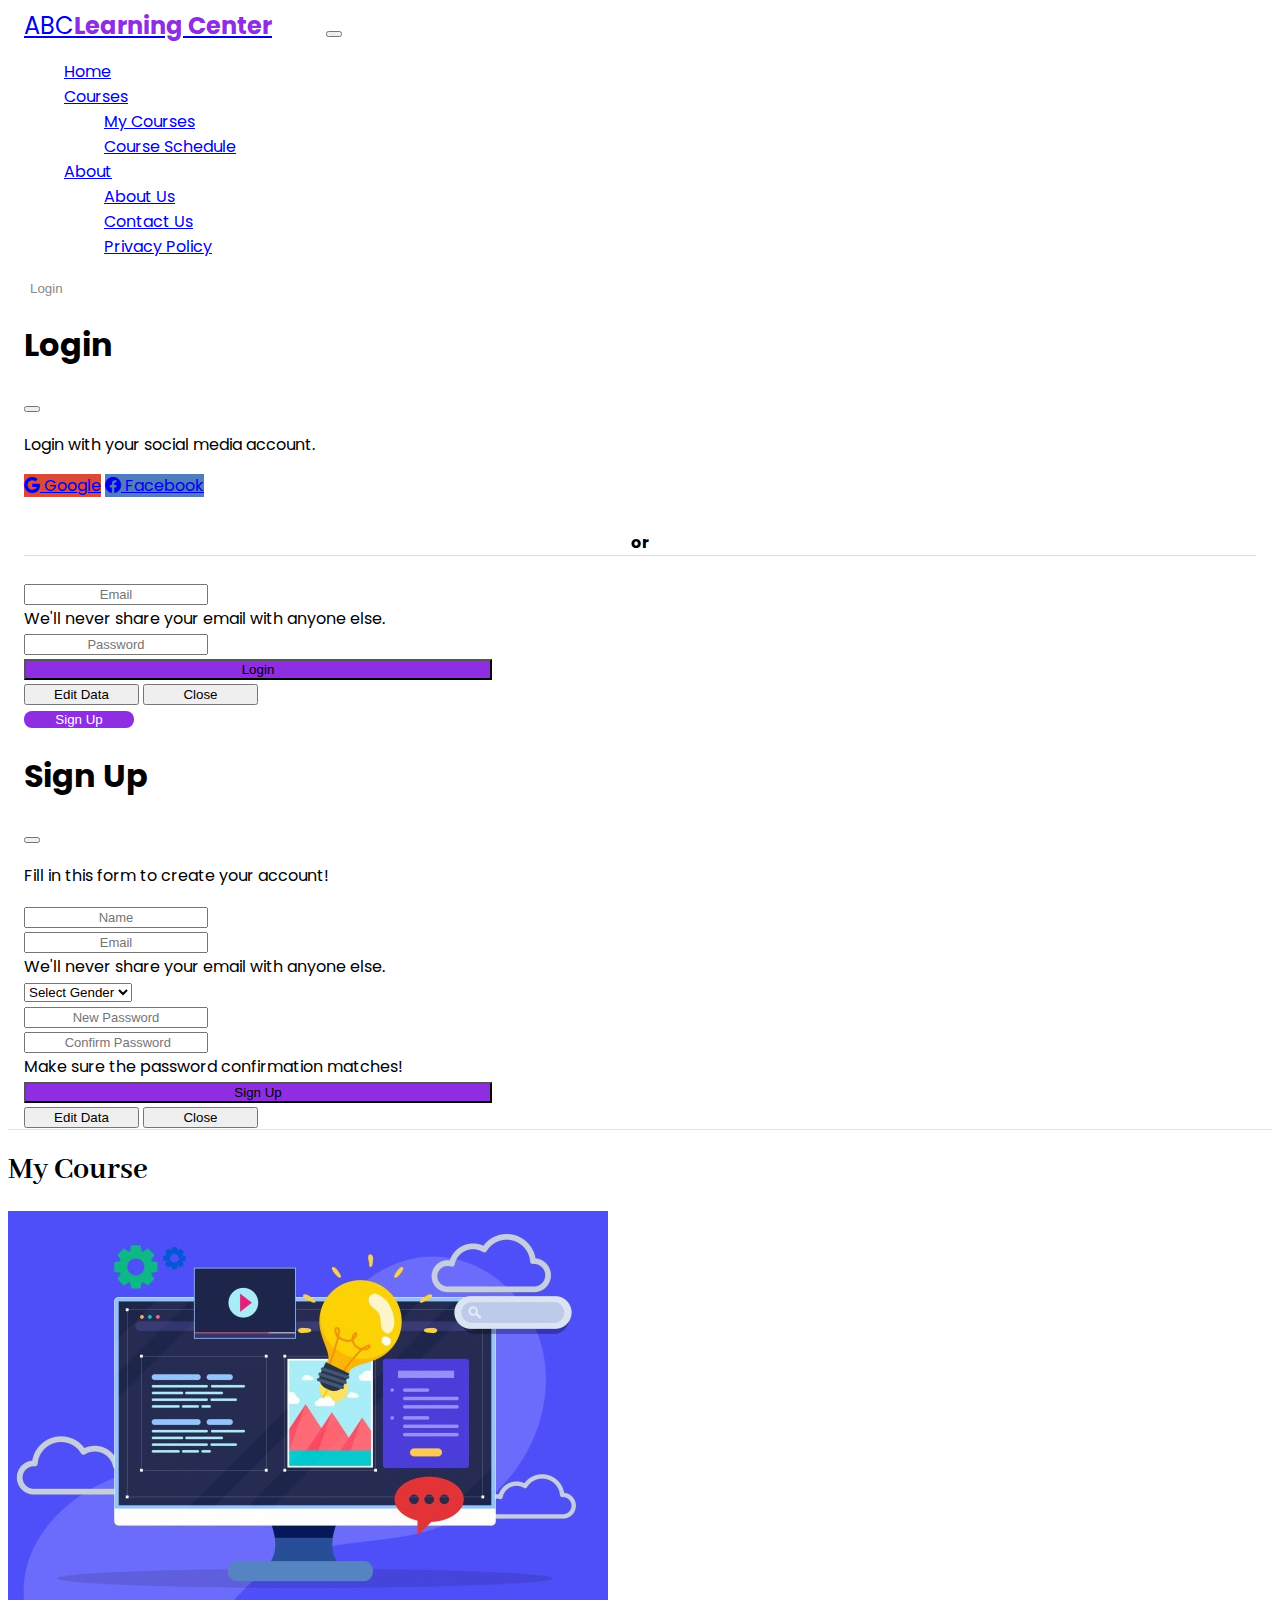
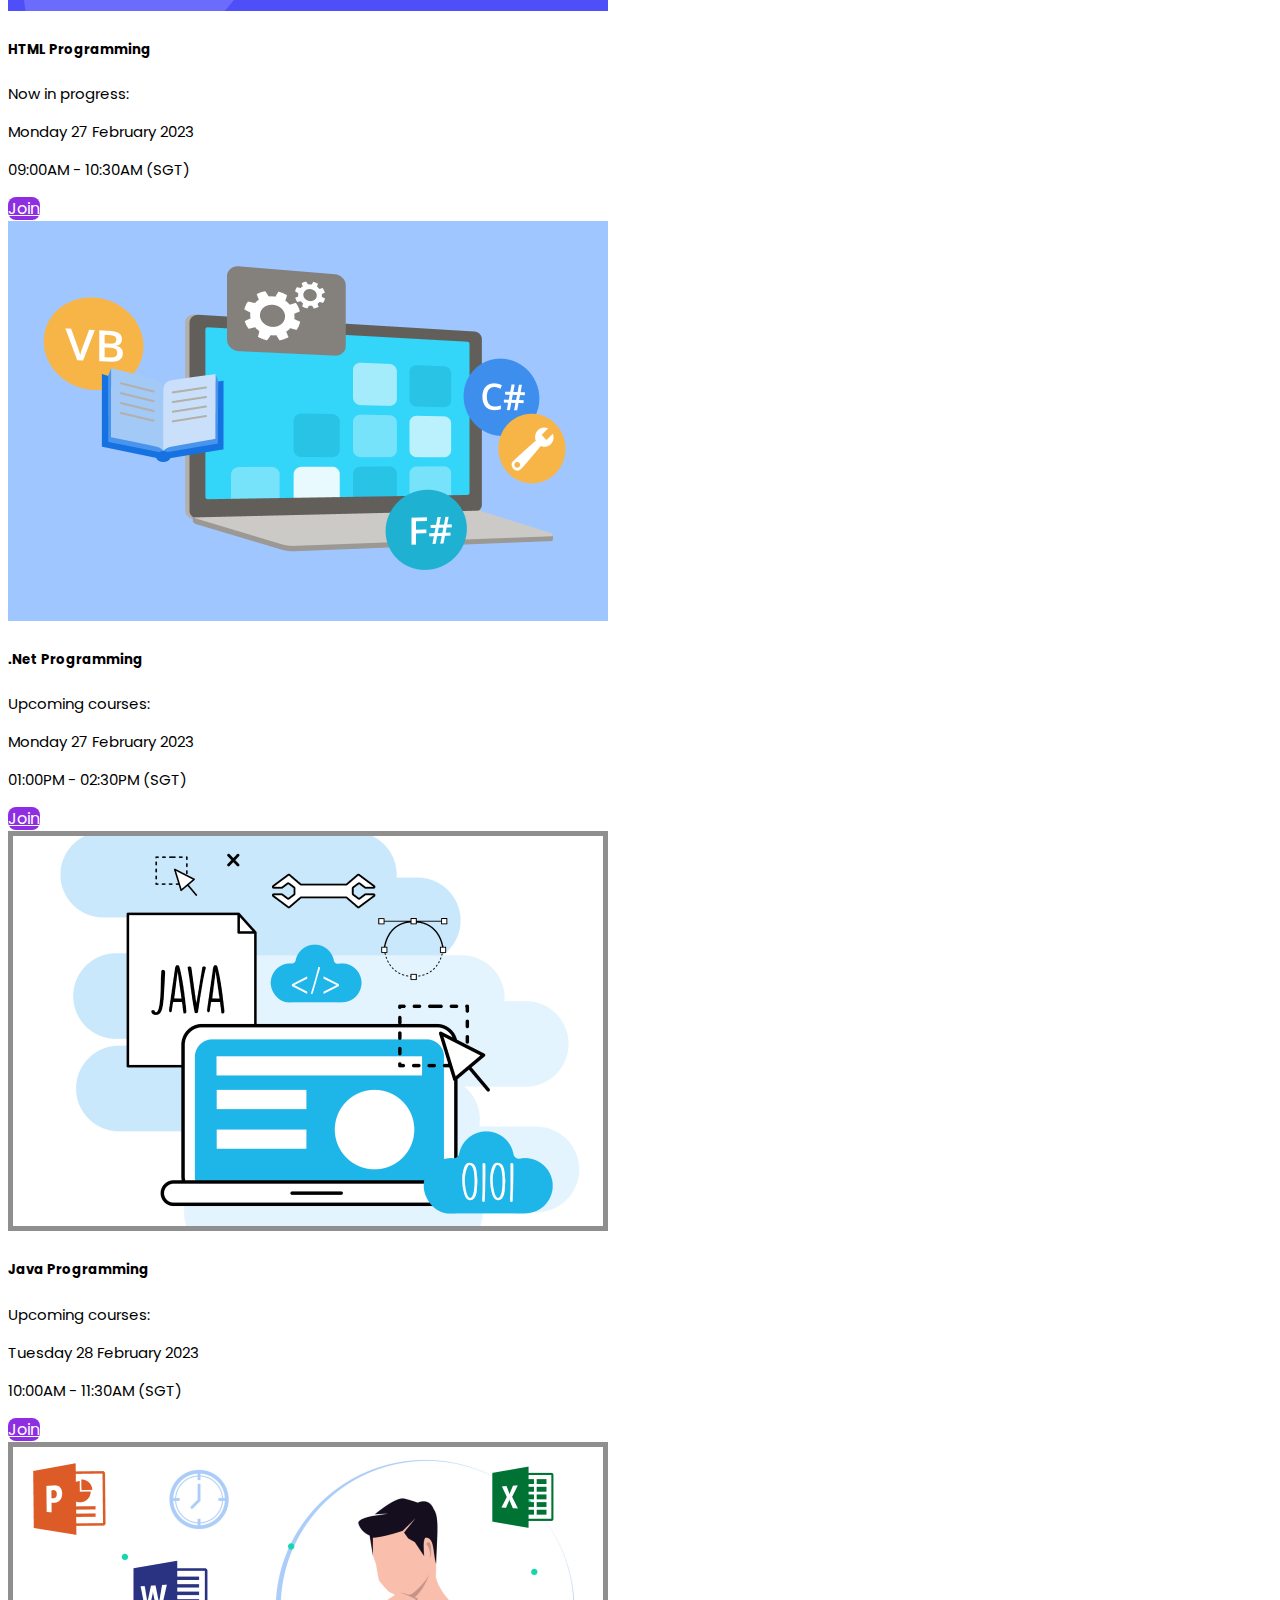
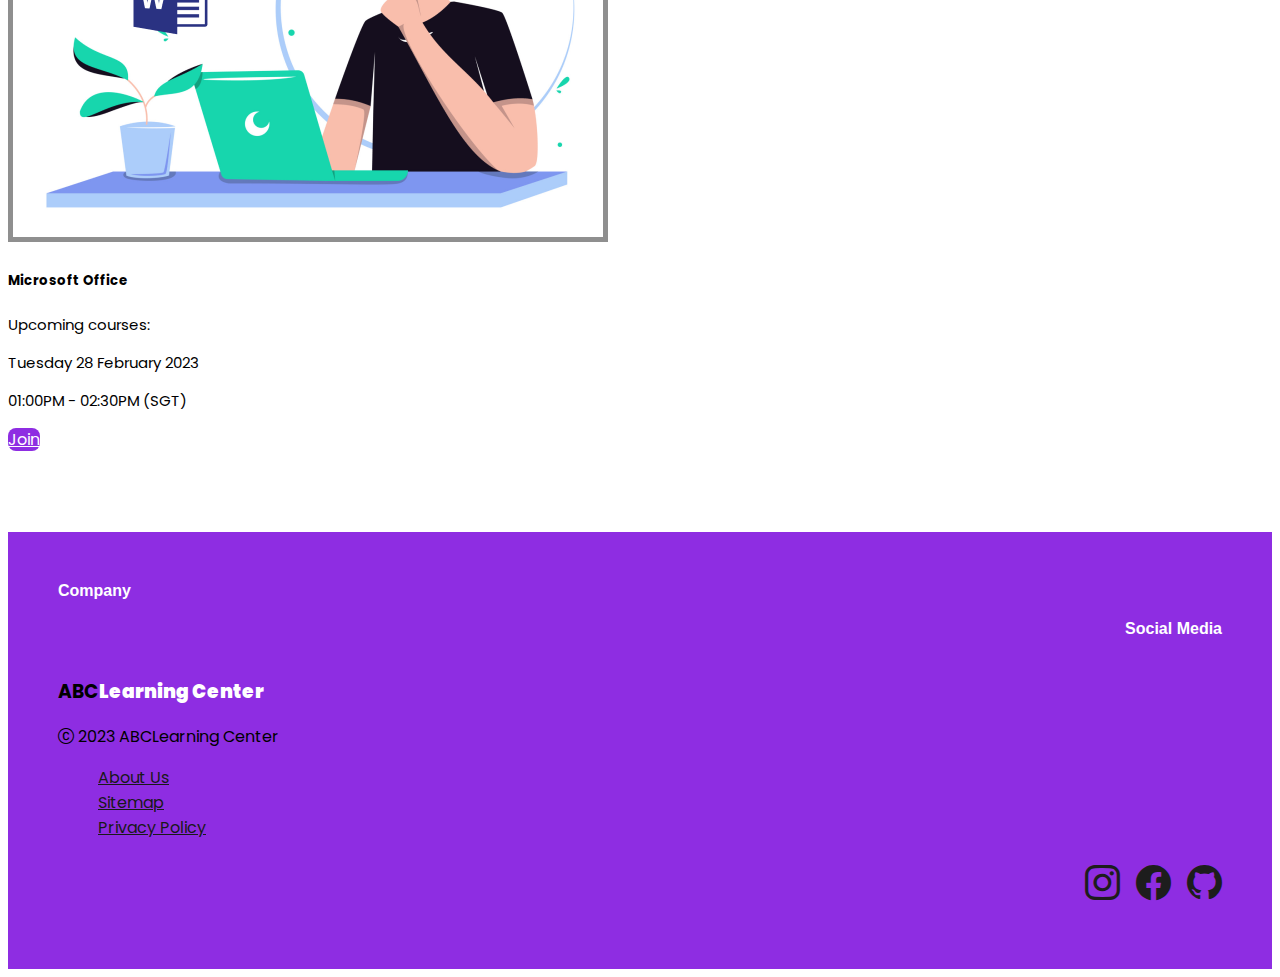
<file: course.html>
<!DOCTYPE html>
<html lang="en">
  <head>
    <meta charset="UTF-8" />
    <meta http-equiv="X-UA-Compatible" content="IE=edge" />
    <meta name="viewport" content="width=device-width, initial-scale=1.0" />
    <title>ABC Learning Center - My Courses</title>
    <!-- Connector Google Font -->
    <link rel="preconnect" href="https://fonts.googleapis.com" />
    <link rel="preconnect" href="https://fonts.gstatic.com" crossorigin />
    <link
      href="https://fonts.googleapis.com/css2?family=Abhaya+Libre&display=swap"
      rel="stylesheet"
    />
    <!-- Poppins Font Link -->
    <link
      href="https://fonts.googleapis.com/css2?family=Poppins&display=swap"
      rel="stylesheet"
    />
    <!-- Bootstrap Icon Link -->
    <link
      rel="stylesheet"
      href="https://cdn.jsdelivr.net/npm/bootstrap-icons@1.10.3/font/bootstrap-icons.css"
    />
    <!-- Bootstrap Link -->
    <link
      href="https://cdn.jsdelivr.net/npm/bootstrap@5.3.0-alpha1/dist/css/bootstrap.min.css"
      rel="stylesheet"
      integrity="sha384-GLhlTQ8iRABdZLl6O3oVMWSktQOp6b7In1Zl3/Jr59b6EGGoI1aFkw7cmDA6j6gD"
      crossorigin="anonymous"
    />
    <!-- Font Link -->
    <link
      rel="stylesheet"
      href="https://fonts.googleapis.com/icon?family=Material+Icons"
    />
    <!-- CSS Connector -->
    <link rel="stylesheet" href="style.css" />
    <!-- Bootstrap Link -->
    <script
      src="https://cdn.jsdelivr.net/npm/bootstrap@5.3.0-alpha1/dist/js/bootstrap.bundle.min.js"
      integrity="sha384-w76AqPfDkMBDXo30jS1Sgez6pr3x5MlQ1ZAGC+nuZB+EYdgRZgiwxhTBTkF7CXvN"
      crossorigin="anonymous"
    ></script>
  </head>
  <body>
    <!-- Navbar Starts -->
    <nav class="navbar navbar-expand-lg bg-body-tertiary">
      <div class="container-fluid">
        <a class="navbar-brand" href="index.html">ABC<b>Learning Center</b></a>
        <button
          class="navbar-toggler"
          type="button"
          data-bs-toggle="collapse"
          data-bs-target="#navbarSupportedContent"
          aria-controls="navbarSupportedContent"
          aria-expanded="false"
          aria-label="Toggle navigation"
        >
          <span class="navbar-toggler-icon"></span>
        </button>
        <div class="collapse navbar-collapse" id="navbarSupportedContent">
          <ul class="navbar-nav me-auto mb-2 mb-lg-0">
            <li class="nav-item">
              <a class="nav-link active" aria-current="page" href="index.html"
                >Home</a
              >
            </li>
            <li class="nav-item dropdown">
              <a
                class="nav-link dropdown-toggle"
                href="#"
                role="button"
                data-bs-toggle="dropdown"
                aria-expanded="false"
              >
                Courses
              </a>
              <ul class="dropdown-menu">
                <li>
                  <a class="dropdown-item" href="course.html">My Courses</a>
                </li>
                <li>
                  <a class="dropdown-item" href="schedule.html"
                    >Course Schedule</a
                  >
                </li>
              </ul>
            </li>
            <li class="nav-item dropdown">
              <a
                class="nav-link dropdown-toggle"
                href="#"
                role="button"
                data-bs-toggle="dropdown"
                aria-expanded="false"
              >
                About
              </a>
              <ul class="dropdown-menu">
                <li><a class="dropdown-item" href="about.html">About Us</a></li>
                <li>
                  <a class="dropdown-item" href="contactus.html">Contact Us</a>
                </li>
                <li>
                  <a class="dropdown-item" href="privacypolicy.html"
                    >Privacy Policy</a
                  >
                </li>
              </ul>
            </li>
          </ul>
          <!-- Modal Starts -->
          <!-- Button Login -->
          <button
            type="button"
            class="btn btn-light"
            data-bs-toggle="modal"
            data-bs-target="#exampleModal"
          >
            Login
          </button>
          <div
            class="modal fade"
            id="exampleModal"
            tabindex="-1"
            aria-labelledby="exampleModalLabel"
            aria-hidden="true"
          >
            <div id="loginModal" class="modal-dialog">
              <div class="modal-content">
                <div class="modal-header">
                  <h1 class="modal-title fs-5" id="exampleModalLabel">Login</h1>
                  <button
                    type="button"
                    class="btn-close"
                    data-bs-dismiss="modal"
                    aria-label="Close"
                  ></button>
                </div>
                <div class="modal-body">
                  <form id="loginForm" action="">
                    <p class="hint-text text-center">
                      Login with your social media account.
                    </p>
                    <div class="form-group social-btn clearfix">
                      <!-- This URL is just an add-on and is not directly connected! -->
                      <a
                        href="https://accounts.google.com/v3/signin/identifier?dsh=S-435218315%3A1676352996483274&authuser=0&continue=https%3A%2F%2Fwww.google.co.id%2Fwebhp%3Ftab%3Dkw%26authuser%3D0&ec=GAlAmgQ&hl=en&flowName=GlifWebSignIn&flowEntry=AddSession"
                        class="btn btn-secondary google-btn float-left"
                        ><i class="bi bi-google"></i> Google</a
                      >
                      <a
                        href="https://www.facebook.com/"
                        class="btn btn-secondary facebook-btn float-right"
                        ><i class="bi bi-facebook"></i> Facebook</a
                      >
                    </div>
                    <div class="or-seperator"><b>or</b></div>
                    <br />
                    <div class="mb-3">
                      <input
                        type="email"
                        class="form-control text-start"
                        name="email"
                        id="email"
                        aria-describedby="emailHelp"
                        placeholder="Email"
                        required
                      />
                      <div id="emailHelp" class="form-text">
                        We'll never share your email with anyone else.
                      </div>
                    </div>
                    <div class="mb-3">
                      <input
                        type="password"
                        class="form-control text-start"
                        name="password"
                        id="password"
                        placeholder="Password"
                        required
                      />
                    </div>
                    <button
                      onclick="loginValidation()"
                      type="submit"
                      class="btn btn-success"
                    >
                      Login
                    </button>
                  </form>
                </div>
                <div class="modal-footer">
                  <button
                    type="button"
                    class="btn btn-secondary"
                    onclick="location.href='administration.html'"
                  >
                    Edit Data
                  </button>
                  <button
                    type="button"
                    class="btn btn-secondary"
                    data-bs-dismiss="modal"
                  >
                    Close
                  </button>
                </div>
              </div>
            </div>
          </div>
          <!-- Button Sign Up -->
          <button
            type="button"
            class="btn btn-primary"
            data-bs-toggle="modal"
            data-bs-target="#exampleModal2"
          >
            Sign Up
          </button>
          <div
            class="modal fade"
            id="exampleModal2"
            tabindex="-1"
            aria-labelledby="exampleModalLabel"
            aria-hidden="true"
          >
            <div class="modal-dialog">
              <div class="modal-content">
                <div class="modal-header">
                  <h1 class="modal-title fs-5" id="exampleModalLabel">
                    Sign Up
                  </h1>
                  <button
                    type="button"
                    class="btn-close"
                    data-bs-dismiss="modal"
                    aria-label="Close"
                  ></button>
                </div>
                <div class="modal-body">
                  <form class="signupForm" name="signupForm">
                    <input type="hidden" name="id" id="id" />
                    <p class="hint-text text-center">
                      Fill in this form to create your account!
                    </p>
                    <div class="mb-3">
                      <input
                        name="name"
                        type="text"
                        class="form-control text-start"
                        id="name"
                        aria-describedby="nameHelp"
                        placeholder="Name"
                        required
                      />
                      <div id="emailHelp" class="form-text">
                      </div>
                    <div class="mb-3">
                      <input
                        name="email"
                        type="email"
                        class="form-control text-start"
                        id="email"
                        aria-describedby="emailHelp"
                        placeholder="Email"
                        required
                        />
                        <div id="emailHelp" class="form-text">
                          We'll never share your email with anyone else.
                        </div>
                        <div class="mb-3">
                          <select
                            class="form-select"
                            aria-label="Default select example"
                            id="gender"
                            name="gender"
                          >
                            <option selected disabled>Select Gender</option>
                            <option value="Male">Male</option>
                            <option value="Female">Female</option>
                          </select>
                        </div>
                    </div>
                    <div class="mb-3">
                      <input
                        name="password"
                        type="password"
                        class="form-control text-start"
                        id="password"
                        placeholder="New Password"
                        required
                      />
                    </div>
                    <div class="mb-3">
                      <input
                        name="confirmpass"
                        type="password"
                        class="form-control text-start"
                        id="confirmPassword"
                        placeholder=" Confirm Password"
                        required
                      />
                      <div id="emailHelp" class="form-text">
                        Make sure the password confirmation matches!
                      </div>
                    </div>
                    <button
                      onclick="save(), signup()"                      
                      type="submit"
                      class="btn btn-success"
                    >
                      Sign Up
                    </button>
                  </form>
                </div>
                <div class="modal-footer">
                  <button
                    type="button"
                    class="btn btn-secondary"
                    onclick="location.href='administration.html'"
                  >
                    Edit Data
                  </button>
                  <button
                    type="button"
                    class="btn btn-secondary"
                    data-bs-dismiss="modal"
                  >
                    Close
                  </button>
                </div>
              </div>
            </div>
          </div>
          <!-- Modal End -->
        </div>
      </div>
    </nav>
    <!-- Navbar End -->
    <!-- Content Start -->
    <div class="container">
      <div class="row align-items-center">
        <div class="row align-items-center">
          <div class="col-12 mt-4 mb-3">
            <h1>My Course</h1>
          </div>
        </div>
        <div class="col-3">
          <div class="card" style="width: 16rem">
            <img src="course1.jpg" class="card-img-top" alt="course1" />
            <div class="card-body">
              <h5 class="card-title">HTML Programming</h5>
              <p class="card-text">Now in progress:</p>
              <p class="card-text">Monday 27 February 2023</p>
              <p class="card-text">09:00AM - 10:30AM (SGT)</p>
              <a href="coursehtml.html" class="btn btn-primary">Join</a>
            </div>
          </div>
        </div>
        <div class="col-3">
          <div class="card" style="width: 16rem">
            <img src="course2.png" class="card-img-top" alt="course1" />
            <div class="card-body">
              <h5 class="card-title">.Net Programming</h5>
              <p class="card-text">Upcoming courses:</p>
              <p class="card-text">Monday 27 February 2023</p>
              <p class="card-text">01:00PM - 02:30PM (SGT)</p>
              <a href="coursenet.html" class="btn btn-primary">Join</a>
            </div>
          </div>
        </div>
        <div class="col-3">
          <div class="card" style="width: 16rem">
            <img src="course3.png" class="card-img-top" alt="course1" />
            <div class="card-body">
              <h5 class="card-title">Java Programming</h5>
              <p class="card-text">Upcoming courses:</p>
              <p class="card-text">Tuesday 28 February 2023</p>
              <p class="card-text">10:00AM - 11:30AM (SGT)</p>
              <a href="coursejava.html" class="btn btn-primary">Join</a>
            </div>
          </div>
        </div>
        <div class="col-3">
          <div class="card" style="width: 16rem">
            <img src="course4.png" class="card-img-top" alt="course1" />
            <div class="card-body">
              <h5 class="card-title">Microsoft Office</h5>
              <p class="card-text">Upcoming courses:</p>
              <p class="card-text">Tuesday 28 February 2023</p>
              <p class="card-text">01:00PM - 02:30PM (SGT)</p>
              <a href="courseoffice.html" class="btn btn-primary">Join</a>
            </div>
          </div>
        </div>
      </div>
    </div>
    <!-- Content End -->
    <!-- Footer Start -->
    <footer class="footer">
      <div class="row">
        <div class="col-4"></div>
        <div class="col-6">
          <h4>Company</h4>
        </div>
        <div class="col-2" style="text-align: right">
          <h4>Social Media</h4>
        </div>
      </div>
      <div class="row">
        <div class="col-4">
          <h3 class="footer-brand">ABC<b>Learning Center</b></h3>
          <i class="bi bi-c-circle"></i>
          <span class="footer-copyright mt-4">2023 ABCLearning Center</span>
        </div>
        <div class="col-6">
          <ul>
            <li>
              <a class="footer-link" href="about.html">About Us</a>
            </li>
            <li>
              <a class="footer-link" href="sitemap.html">Sitemap</a>
            </li>
            <li>
              <a class="footer-link" href="privacypolicy.html"
                >Privacy Policy</a
              >
            </li>
          </ul>
        </div>
        <!-- This URL is just an add-on and is not directly connected! -->
        <div class="col-2" style="text-align: right">
          <a href="https://www.instagram.com/accounts/login/"
            ><i class="bi-f bi-instagram"></i
          ></a>
          <a href="https://www.facebook.com/"
            ><i class="bi-f bi-facebook"></i
          ></a>
          <a href="https://github.com/login"><i class="bi-f bi-github"></i></a>
        </div>
      </div>
    </footer>
    <!-- Footer End -->
    <!-- JavaScript Connector -->
    <script src="script.js"></script>
  </body>
</html>
</file>
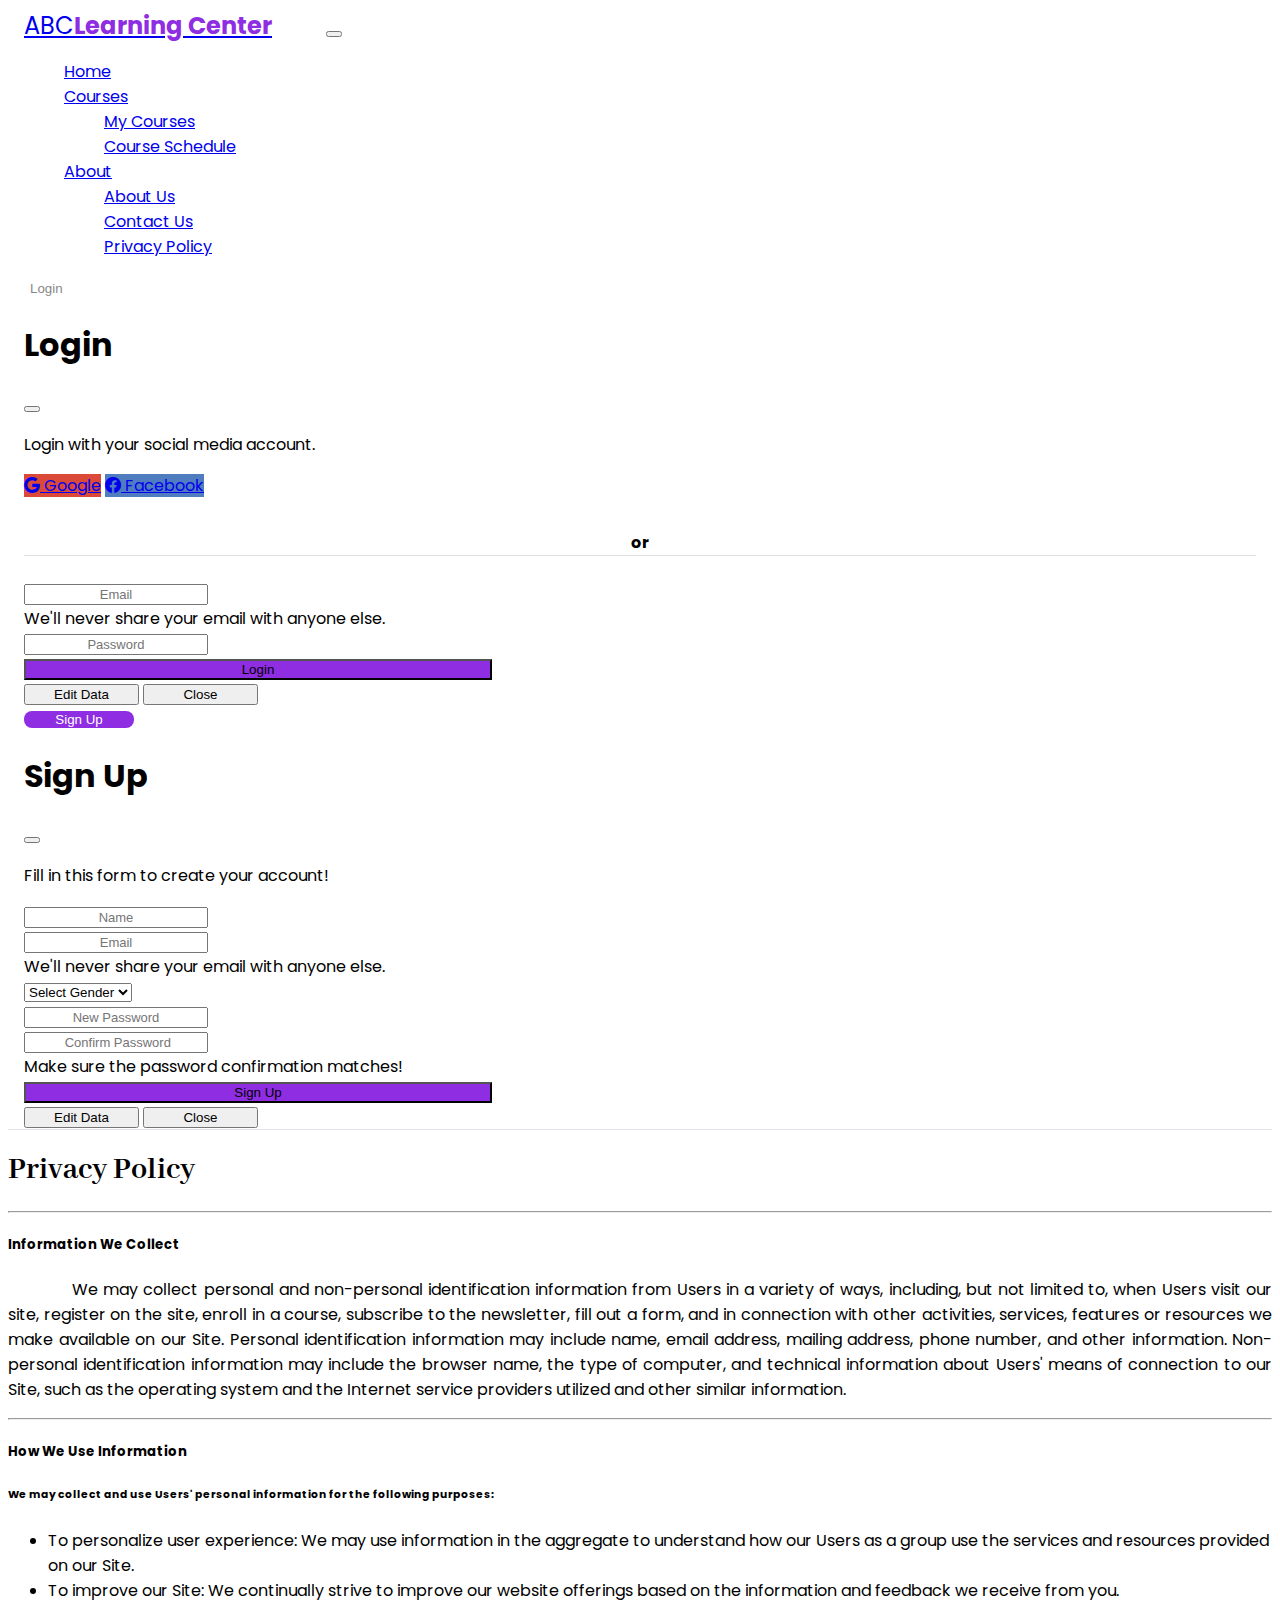
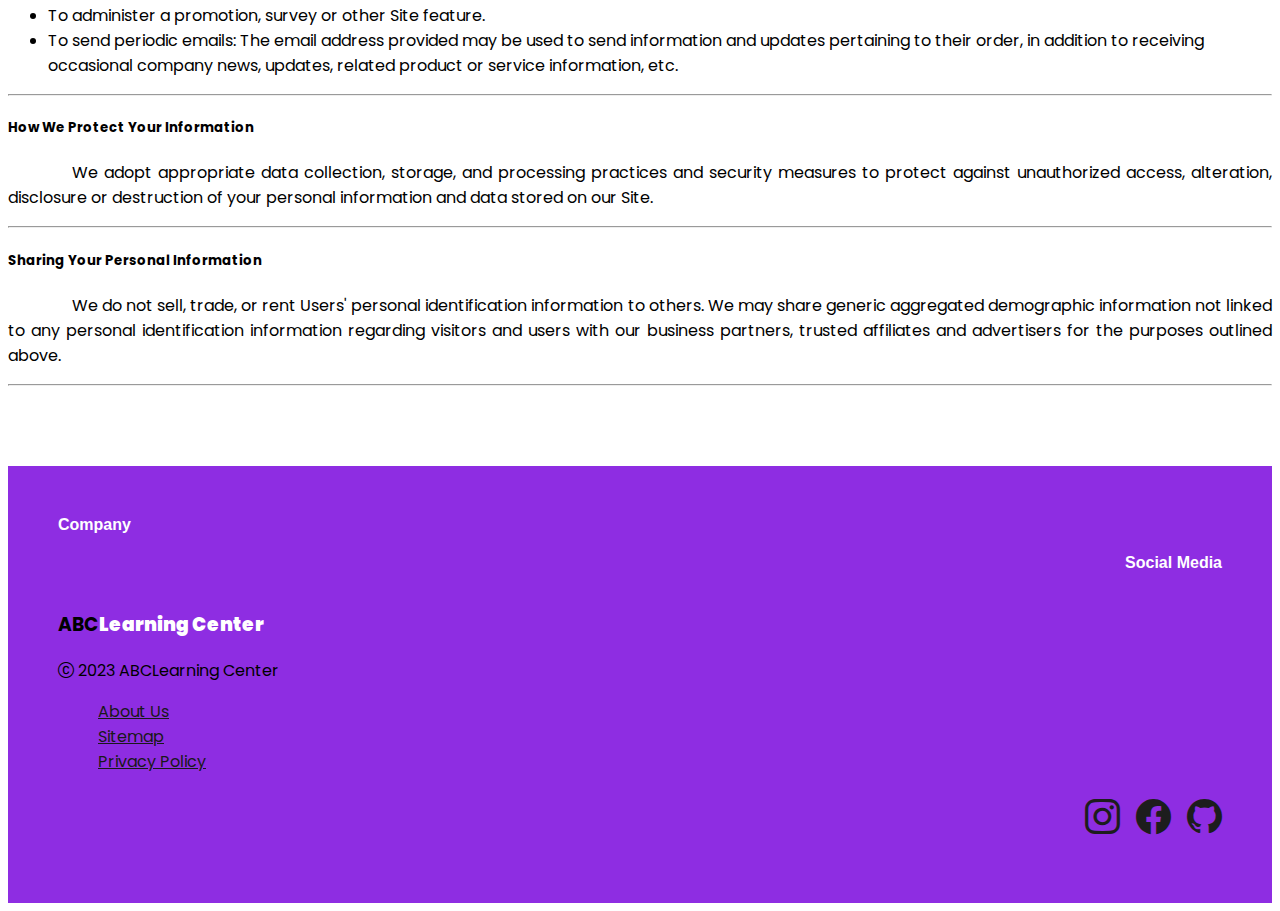
<file: privacypolicy.html>
<!DOCTYPE html>
<html lang="en">
  <head>
    <meta charset="UTF-8" />
    <meta http-equiv="X-UA-Compatible" content="IE=edge" />
    <meta name="viewport" content="width=device-width, initial-scale=1.0" />
    <title>ABC Learning Center - Homepage</title>
    <!-- Connector Google Font -->
    <link rel="preconnect" href="https://fonts.googleapis.com" />
    <link rel="preconnect" href="https://fonts.gstatic.com" crossorigin />
    <link
      href="https://fonts.googleapis.com/css2?family=Abhaya+Libre&display=swap"
      rel="stylesheet"
    />
    <!-- Poppins Font Link -->
    <link
      href="https://fonts.googleapis.com/css2?family=Poppins&display=swap"
      rel="stylesheet"
    />
    <!-- Bootstrap Icon Link -->
    <link
      rel="stylesheet"
      href="https://cdn.jsdelivr.net/npm/bootstrap-icons@1.10.3/font/bootstrap-icons.css"
    />
    <!-- Bootstrap Link -->
    <link
      href="https://cdn.jsdelivr.net/npm/bootstrap@5.3.0-alpha1/dist/css/bootstrap.min.css"
      rel="stylesheet"
      integrity="sha384-GLhlTQ8iRABdZLl6O3oVMWSktQOp6b7In1Zl3/Jr59b6EGGoI1aFkw7cmDA6j6gD"
      crossorigin="anonymous"
    />
    <!-- Font Link -->
    <link
      rel="stylesheet"
      href="https://fonts.googleapis.com/icon?family=Material+Icons"
    />
    <!-- CSS Connector -->
    <link rel="stylesheet" href="style.css" />
    <!-- Bootstrap Link -->
    <script
      src="https://cdn.jsdelivr.net/npm/bootstrap@5.3.0-alpha1/dist/js/bootstrap.bundle.min.js"
      integrity="sha384-w76AqPfDkMBDXo30jS1Sgez6pr3x5MlQ1ZAGC+nuZB+EYdgRZgiwxhTBTkF7CXvN"
      crossorigin="anonymous"
    ></script>
  </head>
  <body>
    <!-- Navbar Starts -->
    <nav class="navbar navbar-expand-lg bg-body-tertiary">
      <div class="container-fluid">
        <a class="navbar-brand" href="index.html">ABC<b>Learning Center</b></a>
        <button
          class="navbar-toggler"
          type="button"
          data-bs-toggle="collapse"
          data-bs-target="#navbarSupportedContent"
          aria-controls="navbarSupportedContent"
          aria-expanded="false"
          aria-label="Toggle navigation"
        >
          <span class="navbar-toggler-icon"></span>
        </button>
        <div class="collapse navbar-collapse" id="navbarSupportedContent">
          <ul class="navbar-nav me-auto mb-2 mb-lg-0">
            <li class="nav-item">
              <a class="nav-link active" aria-current="page" href="index.html"
                >Home</a
              >
            </li>
            <li class="nav-item dropdown">
              <a
                class="nav-link dropdown-toggle"
                href="#"
                role="button"
                data-bs-toggle="dropdown"
                aria-expanded="false"
              >
                Courses
              </a>
              <ul class="dropdown-menu">
                <li>
                  <a class="dropdown-item" href="course.html">My Courses</a>
                </li>
                <li>
                  <a class="dropdown-item" href="schedule.html"
                    >Course Schedule</a
                  >
                </li>
              </ul>
            </li>
            <li class="nav-item dropdown">
              <a
                class="nav-link dropdown-toggle"
                href="#"
                role="button"
                data-bs-toggle="dropdown"
                aria-expanded="false"
              >
                About
              </a>
              <ul class="dropdown-menu">
                <li><a class="dropdown-item" href="about.html">About Us</a></li>
                <li>
                  <a class="dropdown-item" href="contactus.html">Contact Us</a>
                </li>
                <li>
                  <a class="dropdown-item" href="privacypolicy.html"
                    >Privacy Policy</a
                  >
                </li>
              </ul>
            </li>
          </ul>
         <!-- Modal Starts -->
          <!-- Button Login -->
          <button
            type="button"
            class="btn btn-light"
            data-bs-toggle="modal"
            data-bs-target="#exampleModal"
          >
            Login
          </button>
          <div
            class="modal fade"
            id="exampleModal"
            tabindex="-1"
            aria-labelledby="exampleModalLabel"
            aria-hidden="true"
          >
            <div id="loginModal" class="modal-dialog">
              <div class="modal-content">
                <div class="modal-header">
                  <h1 class="modal-title fs-5" id="exampleModalLabel">Login</h1>
                  <button
                    type="button"
                    class="btn-close"
                    data-bs-dismiss="modal"
                    aria-label="Close"
                  ></button>
                </div>
                <div class="modal-body">
                  <form id="loginForm" action="">
                    <p class="hint-text text-center">
                      Login with your social media account.
                    </p>
                    <div class="form-group social-btn clearfix">
                      <!-- This URL is just an add-on and is not directly connected! -->
                      <a
                        href="https://accounts.google.com/v3/signin/identifier?dsh=S-435218315%3A1676352996483274&authuser=0&continue=https%3A%2F%2Fwww.google.co.id%2Fwebhp%3Ftab%3Dkw%26authuser%3D0&ec=GAlAmgQ&hl=en&flowName=GlifWebSignIn&flowEntry=AddSession"
                        class="btn btn-secondary google-btn float-left"
                        ><i class="bi bi-google"></i> Google</a
                      >
                      <a
                        href="https://www.facebook.com/"
                        class="btn btn-secondary facebook-btn float-right"
                        ><i class="bi bi-facebook"></i> Facebook</a
                      >
                    </div>
                    <div class="or-seperator"><b>or</b></div>
                    <br />
                    <div class="mb-3">
                      <input
                        type="email"
                        class="form-control text-start"
                        name="email"
                        id="email"
                        aria-describedby="emailHelp"
                        placeholder="Email"
                        required
                      />
                      <div id="emailHelp" class="form-text">
                        We'll never share your email with anyone else.
                      </div>
                    </div>
                    <div class="mb-3">
                      <input
                        type="password"
                        class="form-control text-start"
                        name="password"
                        id="password"
                        placeholder="Password"
                        required
                      />
                    </div>
                    <button
                      onclick="loginValidation()"
                      type="submit"
                      class="btn btn-success"
                    >
                      Login
                    </button>
                  </form>
                </div>
                <div class="modal-footer">
                  <button
                    type="button"
                    class="btn btn-secondary"
                    onclick="location.href='administration.html'"
                  >
                    Edit Data
                  </button>
                  <button
                    type="button"
                    class="btn btn-secondary"
                    data-bs-dismiss="modal"
                  >
                    Close
                  </button>
                </div>
              </div>
            </div>
          </div>
          <!-- Button Sign Up -->
          <button
            type="button"
            class="btn btn-primary"
            data-bs-toggle="modal"
            data-bs-target="#exampleModal2"
          >
            Sign Up
          </button>
          <div
            class="modal fade"
            id="exampleModal2"
            tabindex="-1"
            aria-labelledby="exampleModalLabel"
            aria-hidden="true"
          >
            <div class="modal-dialog">
              <div class="modal-content">
                <div class="modal-header">
                  <h1 class="modal-title fs-5" id="exampleModalLabel">
                    Sign Up
                  </h1>
                  <button
                    type="button"
                    class="btn-close"
                    data-bs-dismiss="modal"
                    aria-label="Close"
                  ></button>
                </div>
                <div class="modal-body">
                  <form class="signupForm" name="signupForm">
                    <input type="hidden" name="id" id="id" />
                    <p class="hint-text text-center">
                      Fill in this form to create your account!
                    </p>
                    <div class="mb-3">
                      <input
                        name="name"
                        type="text"
                        class="form-control text-start"
                        id="name"
                        aria-describedby="nameHelp"
                        placeholder="Name"
                        required
                      />
                      <div id="emailHelp" class="form-text">
                      </div>
                    <div class="mb-3">
                      <input
                        name="email"
                        type="email"
                        class="form-control text-start"
                        id="email"
                        aria-describedby="emailHelp"
                        placeholder="Email"
                        required
                        />
                        <div id="emailHelp" class="form-text">
                          We'll never share your email with anyone else.
                        </div>
                        <div class="mb-3">
                          <select
                            class="form-select"
                            aria-label="Default select example"
                            id="gender"
                            name="gender"
                          >
                            <option selected disabled>Select Gender</option>
                            <option value="Male">Male</option>
                            <option value="Female">Female</option>
                          </select>
                        </div>
                    </div>
                    <div class="mb-3">
                      <input
                        name="password"
                        type="password"
                        class="form-control text-start"
                        id="password"
                        placeholder="New Password"
                        required
                      />
                    </div>
                    <div class="mb-3">
                      <input
                        name="confirmpass"
                        type="password"
                        class="form-control text-start"
                        id="confirmPassword"
                        placeholder=" Confirm Password"
                        required
                      />
                      <div id="emailHelp" class="form-text">
                        Make sure the password confirmation matches!
                      </div>
                    </div>
                    <button
                      onclick="save(), signup()"                      
                      type="submit"
                      class="btn btn-success"
                    >
                      Sign Up
                    </button>
                  </form>
                </div>
                <div class="modal-footer">
                  <button
                    type="button"
                    class="btn btn-secondary"
                    onclick="location.href='administration.html'"
                  >
                    Edit Data
                  </button>
                  <button
                    type="button"
                    class="btn btn-secondary"
                    data-bs-dismiss="modal"
                  >
                    Close
                  </button>
                </div>
              </div>
            </div>
          </div>
          <!-- Modal End -->
        </div>
      </div>
    </nav>
    <!-- Navbar End -->
    <!-- Content Start -->
    <div class="container-privacy m-4">
      <div class="row">
        <div class="col m-4">
          <h1>Privacy Policy</h1>
          <hr />
          <h5>Information We Collect</h5>
          <p>
            We may collect personal and non-personal identification information
            from Users in a variety of ways, including, but not limited to, when
            Users visit our site, register on the site, enroll in a course,
            subscribe to the newsletter, fill out a form, and in connection with
            other activities, services, features or resources we make available
            on our Site. Personal identification information may include name,
            email address, mailing address, phone number, and other information.
            Non-personal identification information may include the browser
            name, the type of computer, and technical information about Users'
            means of connection to our Site, such as the operating system and
            the Internet service providers utilized and other similar
            information.
          </p>
          <hr />
          <h5>How We Use Information</h5>
          <h6>
            We may collect and use Users' personal information for the following
            purposes:
          </h6>
          <ul>
            <li>
              To personalize user experience: We may use information in the
              aggregate to understand how our Users as a group use the services
              and resources provided on our Site.
            </li>
            <li>
              To improve our Site: We continually strive to improve our website
              offerings based on the information and feedback we receive from
              you.
            </li>
            <li>To administer a promotion, survey or other Site feature.</li>
            <li>
              To send periodic emails: The email address provided may be used to
              send information and updates pertaining to their order, in
              addition to receiving occasional company news, updates, related
              product or service information, etc.
            </li>
          </ul>
          <hr />
          <h5>How We Protect Your Information</h5>
          <p>
            We adopt appropriate data collection, storage, and processing
            practices and security measures to protect against unauthorized
            access, alteration, disclosure or destruction of your personal
            information and data stored on our Site.
          </p>
          <hr />
          <h5>Sharing Your Personal Information</h5>
          <p>
            We do not sell, trade, or rent Users' personal identification
            information to others. We may share generic aggregated demographic
            information not linked to any personal identification information
            regarding visitors and users with our business partners, trusted
            affiliates and advertisers for the purposes outlined above.
          </p>
          <hr />
        </div>
      </div>
    </div>
    <!-- Content End -->
    <!-- Footer Start -->
    <footer class="footer">
      <div class="row">
        <div class="col-4"></div>
        <div class="col-6">
          <h4>Company</h4>
        </div>
        <div class="col-2" style="text-align: right">
          <h4>Social Media</h4>
        </div>
      </div>
      <div class="row">
        <div class="col-4">
          <h3 class="footer-brand">ABC<b>Learning Center</b></h3>
          <i class="bi bi-c-circle"></i>
          <span class="footer-copyright mt-4">2023 ABCLearning Center</span>
        </div>
        <div class="col-6">
          <ul>
            <li>
              <a class="footer-link" href="about.html">About Us</a>
            </li>
            <li>
              <a class="footer-link" href="sitemap.html">Sitemap</a>
            </li>
            <li>
              <a class="footer-link" href="privacypolicy.html"
                >Privacy Policy</a
              >
            </li>
          </ul>
        </div>
        <!-- This URL is just an add-on and is not directly connected! -->
        <div class="col-2" style="text-align: right">
          <a href="https://www.instagram.com/accounts/login/"
            ><i class="bi-f bi-instagram"></i
          ></a>
          <a href="https://www.facebook.com/"
            ><i class="bi-f bi-facebook"></i
          ></a>
          <a href="https://github.com/login"><i class="bi-f bi-github"></i></a>
        </div>
      </div>
    </footer>
    <!-- Footer End -->
    <!-- JavaScript Connector -->
    <script src="script.js"></script>
  </body>
</html>
</file>
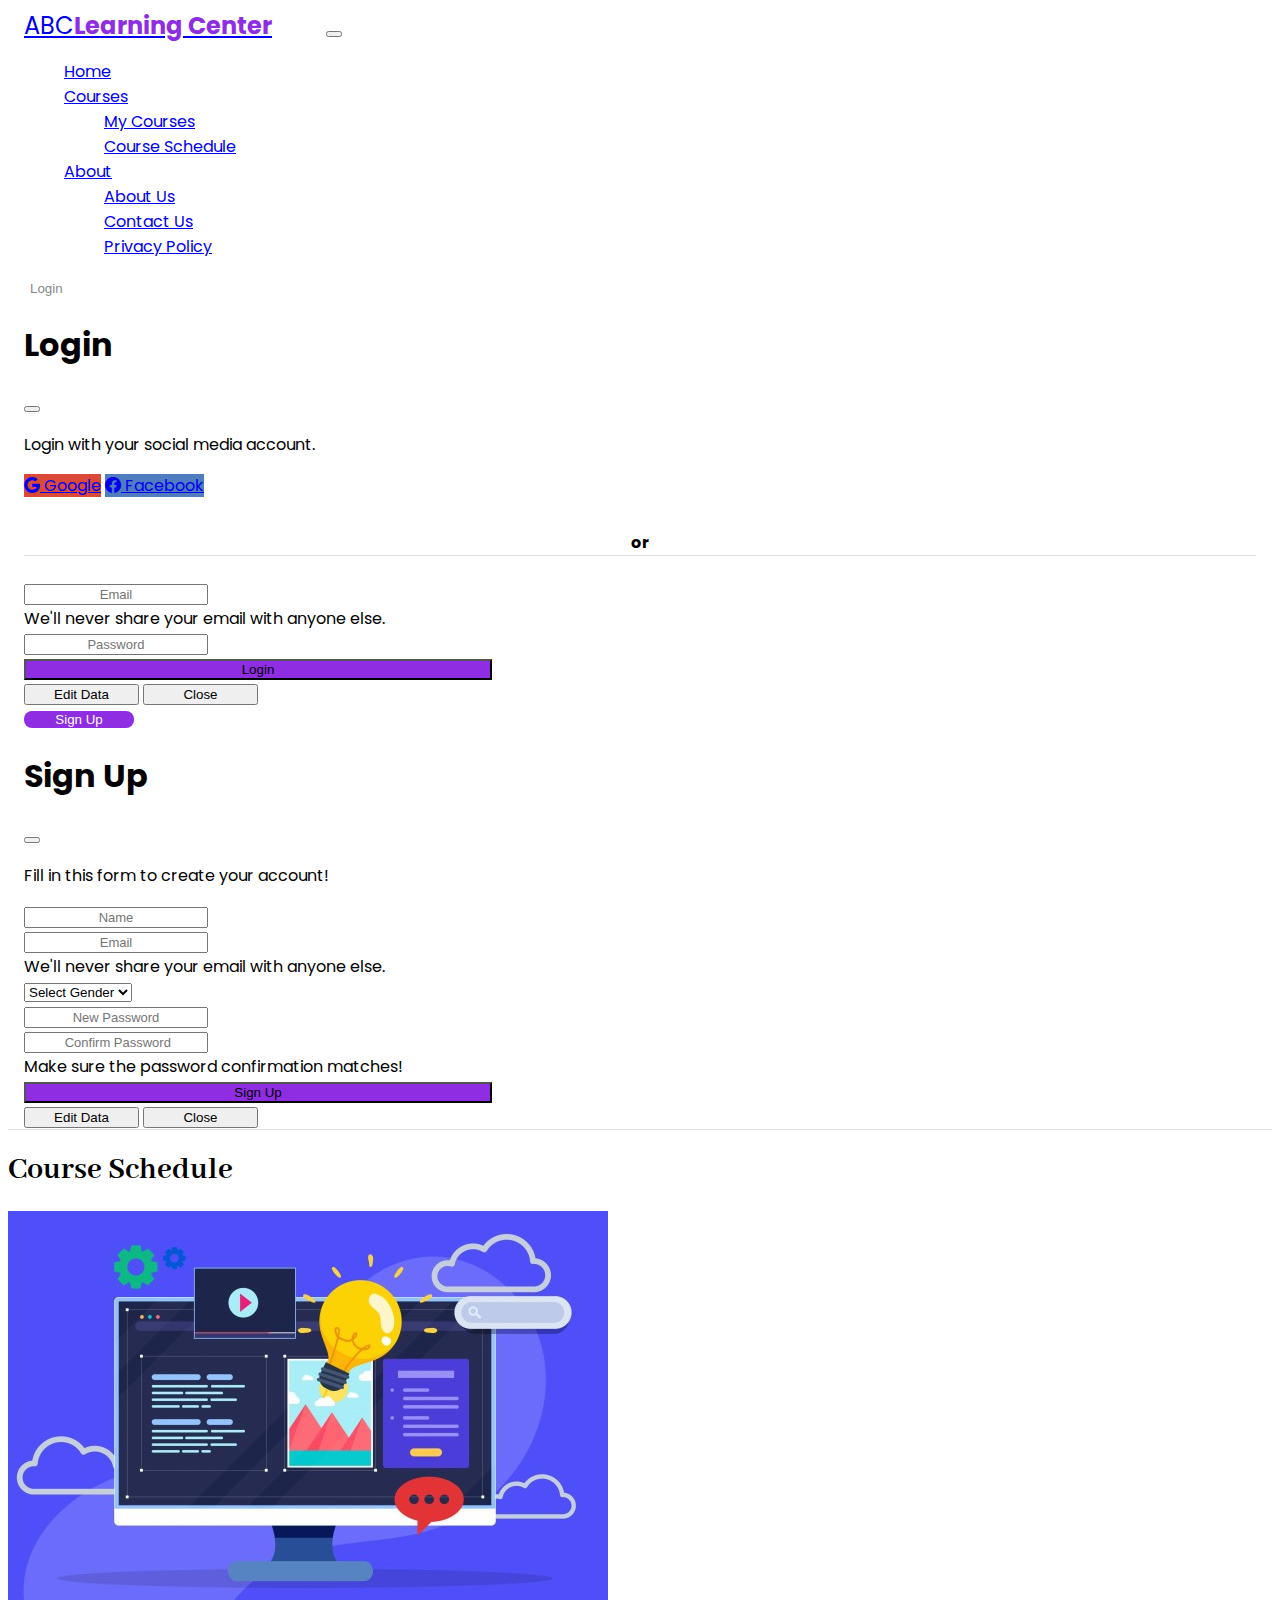
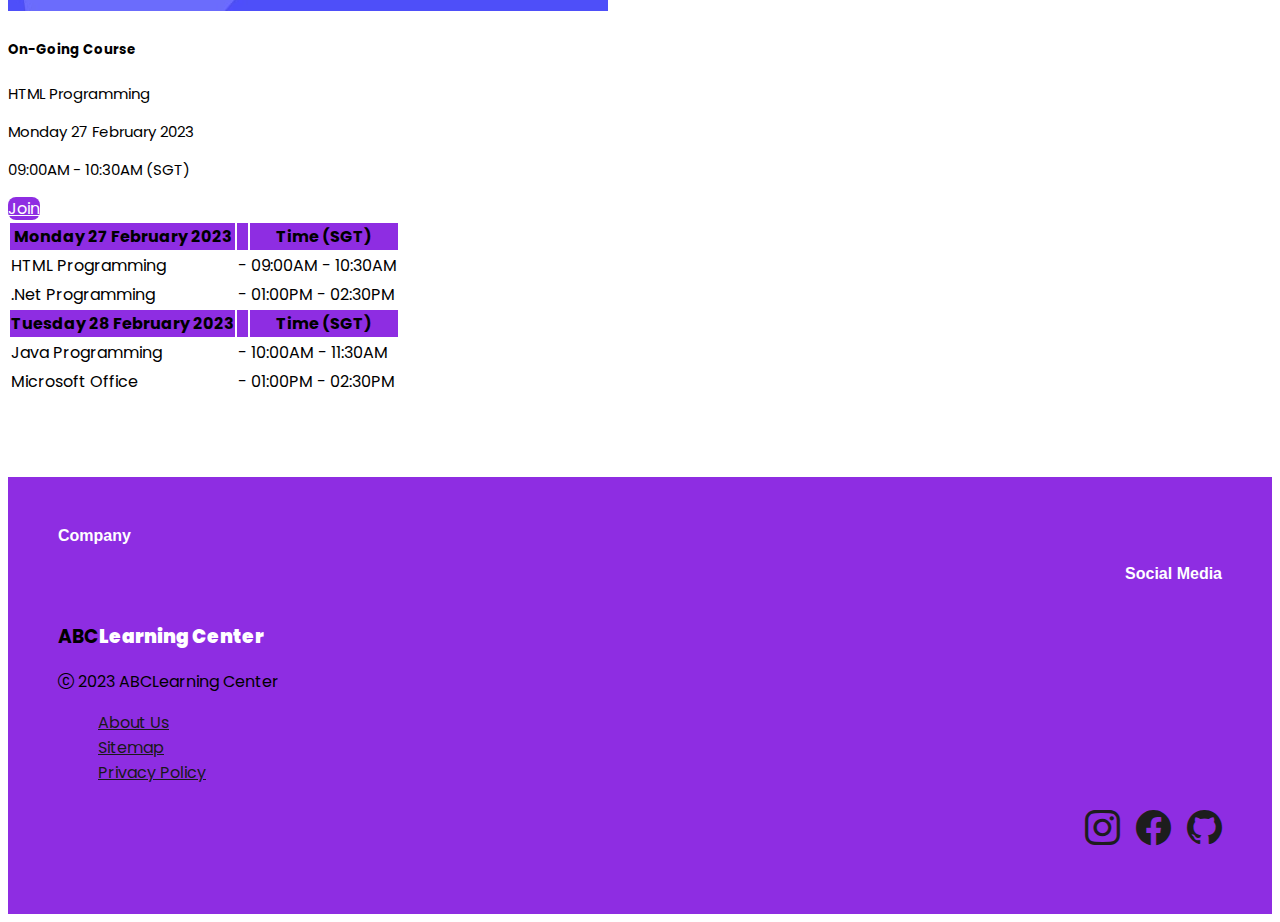
<file: schedule.html>
<!DOCTYPE html>
<html lang="en">
  <head>
    <meta charset="UTF-8" />
    <meta http-equiv="X-UA-Compatible" content="IE=edge" />
    <meta name="viewport" content="width=device-width, initial-scale=1.0" />
    <title>ABC Learning Center - My Courses</title>
    <!-- Connector Google Font -->
    <link rel="preconnect" href="https://fonts.googleapis.com" />
    <link rel="preconnect" href="https://fonts.gstatic.com" crossorigin />
    <link
      href="https://fonts.googleapis.com/css2?family=Abhaya+Libre&display=swap"
      rel="stylesheet"
    />
    <!-- Poppins Font Link -->
    <link
      href="https://fonts.googleapis.com/css2?family=Poppins&display=swap"
      rel="stylesheet"
    />
    <!-- Bootstrap Icon Link -->
    <link
      rel="stylesheet"
      href="https://cdn.jsdelivr.net/npm/bootstrap-icons@1.10.3/font/bootstrap-icons.css"
    />
    <!-- Bootstrap Link -->
    <link
      href="https://cdn.jsdelivr.net/npm/bootstrap@5.3.0-alpha1/dist/css/bootstrap.min.css"
      rel="stylesheet"
      integrity="sha384-GLhlTQ8iRABdZLl6O3oVMWSktQOp6b7In1Zl3/Jr59b6EGGoI1aFkw7cmDA6j6gD"
      crossorigin="anonymous"
    />
    <!-- Font Link -->
    <link
      rel="stylesheet"
      href="https://fonts.googleapis.com/icon?family=Material+Icons"
    />
    <!-- CSS Connector -->
    <link rel="stylesheet" href="style.css" />
    <!-- Bootstrap Link -->
    <script
      src="https://cdn.jsdelivr.net/npm/bootstrap@5.3.0-alpha1/dist/js/bootstrap.bundle.min.js"
      integrity="sha384-w76AqPfDkMBDXo30jS1Sgez6pr3x5MlQ1ZAGC+nuZB+EYdgRZgiwxhTBTkF7CXvN"
      crossorigin="anonymous"
    ></script>
  </head>
  <body>
    <!-- Navbar Starts -->
    <nav class="navbar navbar-expand-lg bg-body-tertiary">
      <div class="container-fluid">
        <a class="navbar-brand" href="index.html">ABC<b>Learning Center</b></a>
        <button
          class="navbar-toggler"
          type="button"
          data-bs-toggle="collapse"
          data-bs-target="#navbarSupportedContent"
          aria-controls="navbarSupportedContent"
          aria-expanded="false"
          aria-label="Toggle navigation"
        >
          <span class="navbar-toggler-icon"></span>
        </button>
        <div class="collapse navbar-collapse" id="navbarSupportedContent">
          <ul class="navbar-nav me-auto mb-2 mb-lg-0">
            <li class="nav-item">
              <a class="nav-link active" aria-current="page" href="index.html"
                >Home</a
              >
            </li>
            <li class="nav-item dropdown">
              <a
                class="nav-link dropdown-toggle"
                href="#"
                role="button"
                data-bs-toggle="dropdown"
                aria-expanded="false"
              >
                Courses
              </a>
              <ul class="dropdown-menu">
                <li>
                  <a class="dropdown-item" href="course.html">My Courses</a>
                </li>
                <li>
                  <a class="dropdown-item" href="schedule.html"
                    >Course Schedule</a
                  >
                </li>
              </ul>
            </li>
            <li class="nav-item dropdown">
              <a
                class="nav-link dropdown-toggle"
                href="#"
                role="button"
                data-bs-toggle="dropdown"
                aria-expanded="false"
              >
                About
              </a>
              <ul class="dropdown-menu">
                <li><a class="dropdown-item" href="about.html">About Us</a></li>
                <li>
                  <a class="dropdown-item" href="contactus.html">Contact Us</a>
                </li>
                <li>
                  <a class="dropdown-item" href="privacypolicy.html"
                    >Privacy Policy</a
                  >
                </li>
              </ul>
            </li>
          </ul>
          <!-- Modal Starts -->
          <!-- Button Login -->
          <button
            type="button"
            class="btn btn-light"
            data-bs-toggle="modal"
            data-bs-target="#exampleModal"
          >
            Login
          </button>
          <div
            class="modal fade"
            id="exampleModal"
            tabindex="-1"
            aria-labelledby="exampleModalLabel"
            aria-hidden="true"
          >
            <div id="loginModal" class="modal-dialog">
              <div class="modal-content">
                <div class="modal-header">
                  <h1 class="modal-title fs-5" id="exampleModalLabel">Login</h1>
                  <button
                    type="button"
                    class="btn-close"
                    data-bs-dismiss="modal"
                    aria-label="Close"
                  ></button>
                </div>
                <div class="modal-body">
                  <form id="loginForm" action="">
                    <p class="hint-text text-center">
                      Login with your social media account.
                    </p>
                    <div class="form-group social-btn clearfix">
                      <!-- This URL is just an add-on and is not directly connected! -->
                      <a
                        href="https://accounts.google.com/v3/signin/identifier?dsh=S-435218315%3A1676352996483274&authuser=0&continue=https%3A%2F%2Fwww.google.co.id%2Fwebhp%3Ftab%3Dkw%26authuser%3D0&ec=GAlAmgQ&hl=en&flowName=GlifWebSignIn&flowEntry=AddSession"
                        class="btn btn-secondary google-btn float-left"
                        ><i class="bi bi-google"></i> Google</a
                      >
                      <a
                        href="https://www.facebook.com/"
                        class="btn btn-secondary facebook-btn float-right"
                        ><i class="bi bi-facebook"></i> Facebook</a
                      >
                    </div>
                    <div class="or-seperator"><b>or</b></div>
                    <br />
                    <div class="mb-3">
                      <input
                        type="email"
                        class="form-control text-start"
                        name="email"
                        id="email"
                        aria-describedby="emailHelp"
                        placeholder="Email"
                        required
                      />
                      <div id="emailHelp" class="form-text">
                        We'll never share your email with anyone else.
                      </div>
                    </div>
                    <div class="mb-3">
                      <input
                        type="password"
                        class="form-control text-start"
                        name="password"
                        id="password"
                        placeholder="Password"
                        required
                      />
                    </div>
                    <button
                      onclick="loginValidation()"
                      type="submit"
                      class="btn btn-success"
                    >
                      Login
                    </button>
                  </form>
                </div>
                <div class="modal-footer">
                  <button
                    type="button"
                    class="btn btn-secondary"
                    onclick="location.href='administration.html'"
                  >
                    Edit Data
                  </button>
                  <button
                    type="button"
                    class="btn btn-secondary"
                    data-bs-dismiss="modal"
                  >
                    Close
                  </button>
                </div>
              </div>
            </div>
          </div>
          <!-- Button Sign Up -->
          <button
            type="button"
            class="btn btn-primary"
            data-bs-toggle="modal"
            data-bs-target="#exampleModal2"
          >
            Sign Up
          </button>
          <div
            class="modal fade"
            id="exampleModal2"
            tabindex="-1"
            aria-labelledby="exampleModalLabel"
            aria-hidden="true"
          >
            <div class="modal-dialog">
              <div class="modal-content">
                <div class="modal-header">
                  <h1 class="modal-title fs-5" id="exampleModalLabel">
                    Sign Up
                  </h1>
                  <button
                    type="button"
                    class="btn-close"
                    data-bs-dismiss="modal"
                    aria-label="Close"
                  ></button>
                </div>
                <div class="modal-body">
                  <form class="signupForm" name="signupForm">
                    <input type="hidden" name="id" id="id" />
                    <p class="hint-text text-center">
                      Fill in this form to create your account!
                    </p>
                    <div class="mb-3">
                      <input
                        name="name"
                        type="text"
                        class="form-control text-start"
                        id="name"
                        aria-describedby="nameHelp"
                        placeholder="Name"
                        required
                      />
                      <div id="emailHelp" class="form-text">
                      </div>
                    <div class="mb-3">
                      <input
                        name="email"
                        type="email"
                        class="form-control text-start"
                        id="email"
                        aria-describedby="emailHelp"
                        placeholder="Email"
                        required
                        />
                        <div id="emailHelp" class="form-text">
                          We'll never share your email with anyone else.
                        </div>
                        <div class="mb-3">
                          <select
                            class="form-select"
                            aria-label="Default select example"
                            id="gender"
                            name="gender"
                          >
                            <option selected disabled>Select Gender</option>
                            <option value="Male">Male</option>
                            <option value="Female">Female</option>
                          </select>
                        </div>
                    </div>
                    <div class="mb-3">
                      <input
                        name="password"
                        type="password"
                        class="form-control text-start"
                        id="password"
                        placeholder="New Password"
                        required
                      />
                    </div>
                    <div class="mb-3">
                      <input
                        name="confirmpass"
                        type="password"
                        class="form-control text-start"
                        id="confirmPassword"
                        placeholder=" Confirm Password"
                        required
                      />
                      <div id="emailHelp" class="form-text">
                        Make sure the password confirmation matches!
                      </div>
                    </div>
                    <button
                      onclick="save(), signup()"                      
                      type="submit"
                      class="btn btn-success"
                    >
                      Sign Up
                    </button>
                  </form>
                </div>
                <div class="modal-footer">
                  <button
                    type="button"
                    class="btn btn-secondary"
                    onclick="location.href='administration.html'"
                  >
                    Edit Data
                  </button>
                  <button
                    type="button"
                    class="btn btn-secondary"
                    data-bs-dismiss="modal"
                  >
                    Close
                  </button>
                </div>
              </div>
            </div>
          </div>
          <!-- Modal End -->
        </div>
      </div>
    </nav>
    <!-- Navbar End -->
    <!-- Content Start -->
    <div class="container">
      <div class="row">
        <div class="row align-items-center">
          <div class="col-12 mt-4 mb-3">
            <h1>Course Schedule</h1>
          </div>
        </div>
        <div class="col-4">
          <div class="card" style="width: 16rem">
            <img src="course1.jpg" class="card-img-top" alt="course1" />
            <div class="card-body">
              <h5 class="card-title">On-Going Course</h5>
              <p class="card-text">HTML Programming</p>
              <p class="card-text">Monday 27 February 2023</p>
              <p class="card-text">09:00AM - 10:30AM (SGT)</p>
              <a href="coursehtml.html" class="btn btn-primary">Join</a>
            </div>
          </div>
        </div>
        <div class="col-8">
          <table class="table border">
            <thead>
              <tr class="text-light">
                <th scope="col">Monday 27 February 2023</th>
                <th scope="col"></th>
                <th scope="col">Time (SGT)</th>
              </tr>
            </thead>
            <tbody>
              <tr>
                <td scope="row">HTML Programming</td>
                <td>-</td>
                <td>09:00AM - 10:30AM</td>
              </tr>
              <tr>
                <td scope="row">.Net Programming</td>
                <td>-</td>
                <td>01:00PM - 02:30PM</td>
              </tr>
            </tbody>
            <thead>
              <tr class="text-light">
                <th scope="col">Tuesday 28 February 2023</th>
                <th scope="col"></th>
                <th scope="col">Time (SGT)</th>
              </tr>
            </thead>
            <tbody>
              <tr>
                <td scope="row">Java Programming</td>
                <td>-</td>
                <td>10:00AM - 11:30AM</td>
              </tr>
              <tr>
                <td scope="row">Microsoft Office</td>
                <td>-</td>
                <td>01:00PM - 02:30PM</td>
              </tr>
            </tbody>
          </table>
        </div>
      </div>
    </div>
    <!-- Content End -->
    <!-- Footer Start -->
    <footer class="footer">
      <div class="row">
        <div class="col-4"></div>
        <div class="col-6">
          <h4>Company</h4>
        </div>
        <div class="col-2" style="text-align: right">
          <h4>Social Media</h4>
        </div>
      </div>
      <div class="row">
        <div class="col-4">
          <h3 class="footer-brand">ABC<b>Learning Center</b></h3>
          <i class="bi bi-c-circle"></i>
          <span class="footer-copyright mt-4">2023 ABCLearning Center</span>
        </div>
        <div class="col-6">
          <ul>
            <li>
              <a class="footer-link" href="about.html">About Us</a>
            </li>
            <li>
              <a class="footer-link" href="sitemap.html">Sitemap</a>
            </li>
            <li>
              <a class="footer-link" href="privacypolicy.html"
                >Privacy Policy</a
              >
            </li>
          </ul>
        </div>
        <!-- This URL is just an add-on and is not directly connected! -->
        <div class="col-2" style="text-align: right">
          <a href="https://www.instagram.com/accounts/login/"
            ><i class="bi-f bi-instagram"></i
          ></a>
          <a href="https://www.facebook.com/"
            ><i class="bi-f bi-facebook"></i
          ></a>
          <a href="https://github.com/login"><i class="bi-f bi-github"></i></a>
        </div>
      </div>
    </footer>
    <!-- Footer End -->
    <!-- JavaScript Connector -->
    <script src="script.js"></script>
  </body>
</html>
</file>
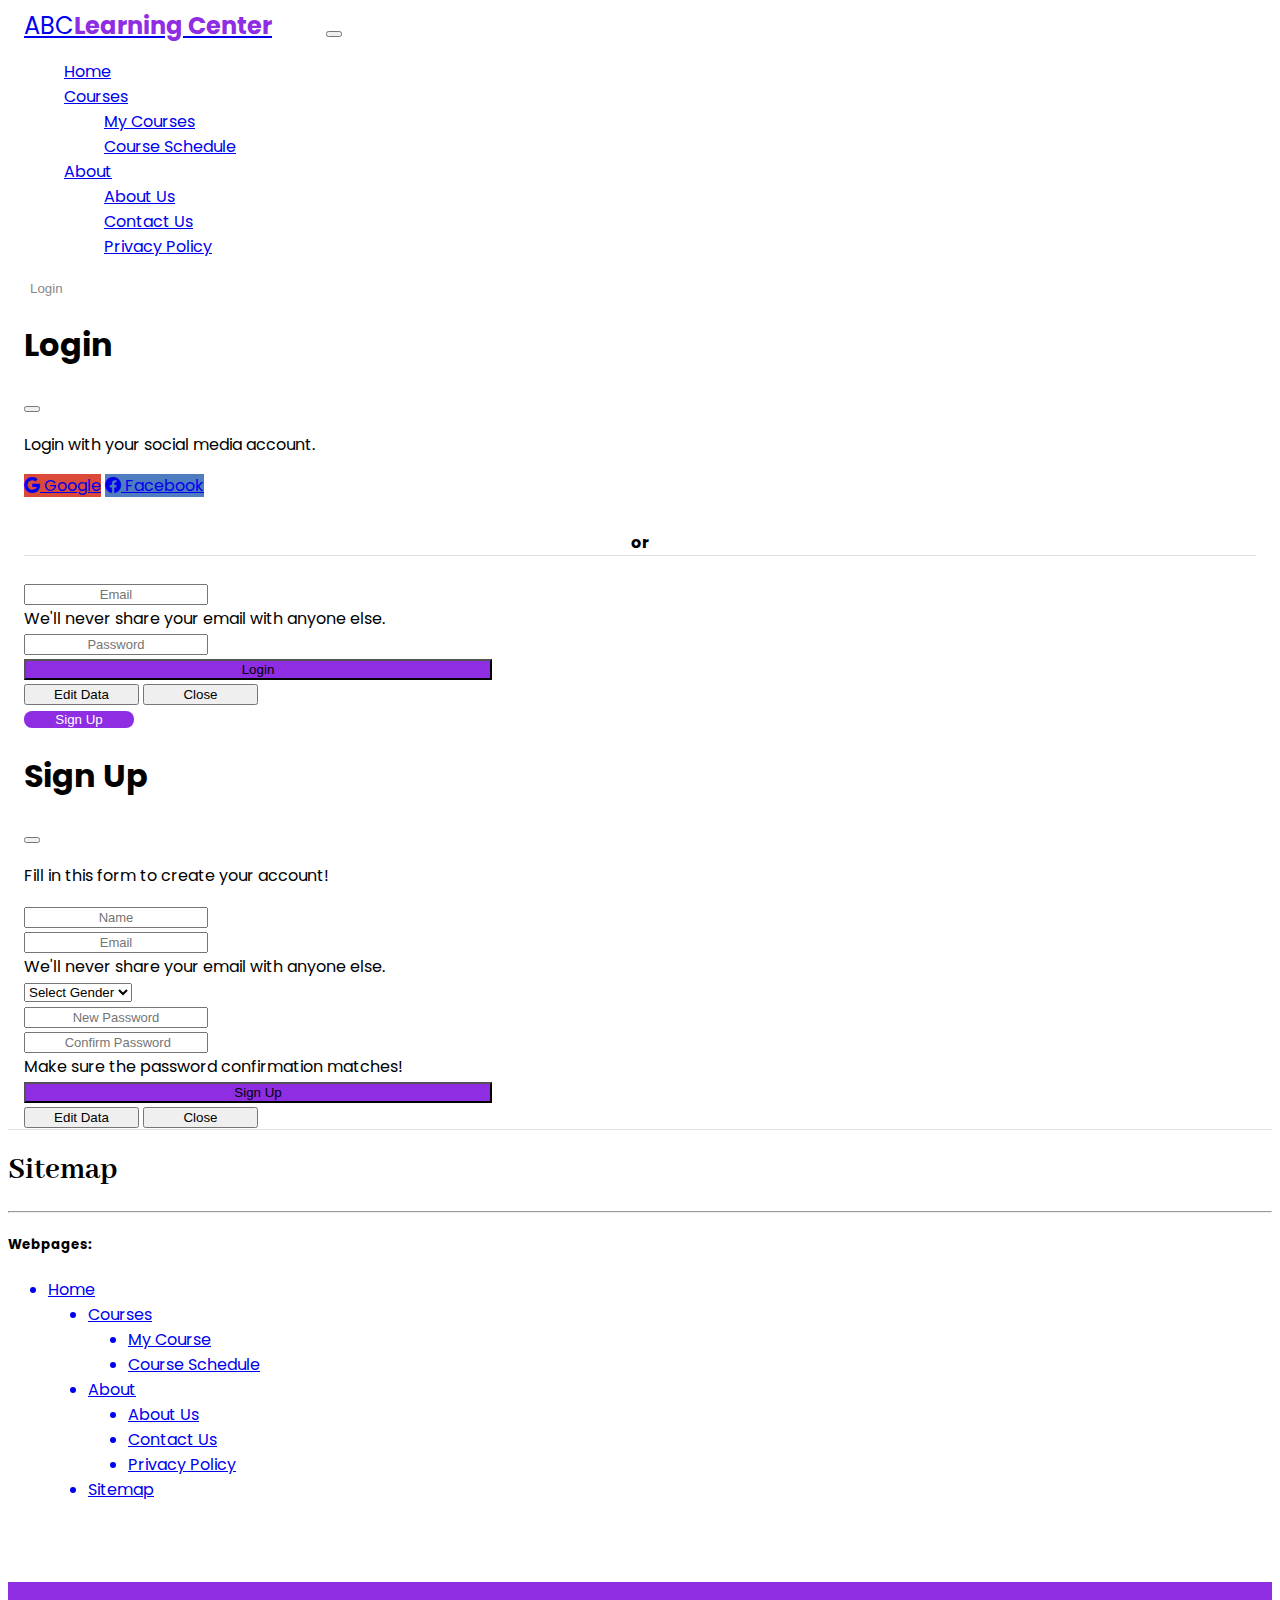
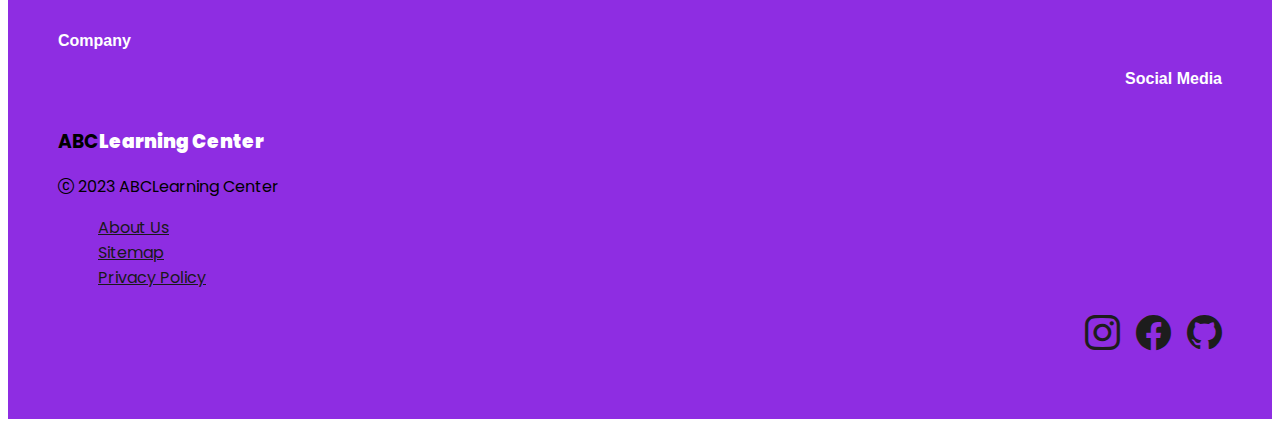
<file: sitemap.html>
<!DOCTYPE html>
<html lang="en">
  <head>
    <meta charset="UTF-8" />
    <meta http-equiv="X-UA-Compatible" content="IE=edge" />
    <meta name="viewport" content="width=device-width, initial-scale=1.0" />
    <title>ABC Learning Center - Homepage</title>
    <!-- Connector Google Font -->
    <link rel="preconnect" href="https://fonts.googleapis.com" />
    <link rel="preconnect" href="https://fonts.gstatic.com" crossorigin />
    <link
      href="https://fonts.googleapis.com/css2?family=Abhaya+Libre&display=swap"
      rel="stylesheet"
    />
    <!-- Poppins Font Link -->
    <link
      href="https://fonts.googleapis.com/css2?family=Poppins&display=swap"
      rel="stylesheet"
    />
    <!-- Bootstrap Icon Link -->
    <link
      rel="stylesheet"
      href="https://cdn.jsdelivr.net/npm/bootstrap-icons@1.10.3/font/bootstrap-icons.css"
    />
    <!-- Bootstrap Link -->
    <link
      href="https://cdn.jsdelivr.net/npm/bootstrap@5.3.0-alpha1/dist/css/bootstrap.min.css"
      rel="stylesheet"
      integrity="sha384-GLhlTQ8iRABdZLl6O3oVMWSktQOp6b7In1Zl3/Jr59b6EGGoI1aFkw7cmDA6j6gD"
      crossorigin="anonymous"
    />
    <!-- Font Link -->
    <link
      rel="stylesheet"
      href="https://fonts.googleapis.com/icon?family=Material+Icons"
    />
    <!-- CSS Connector -->
    <link rel="stylesheet" href="style.css" />
    <!-- Bootstrap Link -->
    <script
      src="https://cdn.jsdelivr.net/npm/bootstrap@5.3.0-alpha1/dist/js/bootstrap.bundle.min.js"
      integrity="sha384-w76AqPfDkMBDXo30jS1Sgez6pr3x5MlQ1ZAGC+nuZB+EYdgRZgiwxhTBTkF7CXvN"
      crossorigin="anonymous"
    ></script>
  </head>
  <body>
    <!-- Navbar Starts -->
    <nav class="navbar navbar-expand-lg bg-body-tertiary">
      <div class="container-fluid">
        <a class="navbar-brand" href="index.html">ABC<b>Learning Center</b></a>
        <button
          class="navbar-toggler"
          type="button"
          data-bs-toggle="collapse"
          data-bs-target="#navbarSupportedContent"
          aria-controls="navbarSupportedContent"
          aria-expanded="false"
          aria-label="Toggle navigation"
        >
          <span class="navbar-toggler-icon"></span>
        </button>
        <div class="collapse navbar-collapse" id="navbarSupportedContent">
          <ul class="navbar-nav me-auto mb-2 mb-lg-0">
            <li class="nav-item">
              <a class="nav-link active" aria-current="page" href="index.html"
                >Home</a
              >
            </li>
            <li class="nav-item dropdown">
              <a
                class="nav-link dropdown-toggle"
                href="#"
                role="button"
                data-bs-toggle="dropdown"
                aria-expanded="false"
              >
                Courses
              </a>
              <ul class="dropdown-menu">
                <li>
                  <a class="dropdown-item" href="course.html">My Courses</a>
                </li>
                <li>
                  <a class="dropdown-item" href="schedule.html"
                    >Course Schedule</a
                  >
                </li>
              </ul>
            </li>
            <li class="nav-item dropdown">
              <a
                class="nav-link dropdown-toggle"
                href="#"
                role="button"
                data-bs-toggle="dropdown"
                aria-expanded="false"
              >
                About
              </a>
              <ul class="dropdown-menu">
                <li><a class="dropdown-item" href="about.html">About Us</a></li>
                <li>
                  <a class="dropdown-item" href="contactus.html">Contact Us</a>
                </li>
                <li>
                  <a class="dropdown-item" href="privacypolicy.html"
                    >Privacy Policy</a
                  >
                </li>
              </ul>
            </li>
          </ul>
          <!-- Modal Starts -->
          <!-- Button Login -->
          <button
            type="button"
            class="btn btn-light"
            data-bs-toggle="modal"
            data-bs-target="#exampleModal"
          >
            Login
          </button>
          <div
            class="modal fade"
            id="exampleModal"
            tabindex="-1"
            aria-labelledby="exampleModalLabel"
            aria-hidden="true"
          >
            <div id="loginModal" class="modal-dialog">
              <div class="modal-content">
                <div class="modal-header">
                  <h1 class="modal-title fs-5" id="exampleModalLabel">Login</h1>
                  <button
                    type="button"
                    class="btn-close"
                    data-bs-dismiss="modal"
                    aria-label="Close"
                  ></button>
                </div>
                <div class="modal-body">
                  <form id="loginForm" action="">
                    <p class="hint-text text-center">
                      Login with your social media account.
                    </p>
                    <div class="form-group social-btn clearfix">
                      <!-- This URL is just an add-on and is not directly connected! -->
                      <a
                        href="https://accounts.google.com/v3/signin/identifier?dsh=S-435218315%3A1676352996483274&authuser=0&continue=https%3A%2F%2Fwww.google.co.id%2Fwebhp%3Ftab%3Dkw%26authuser%3D0&ec=GAlAmgQ&hl=en&flowName=GlifWebSignIn&flowEntry=AddSession"
                        class="btn btn-secondary google-btn float-left"
                        ><i class="bi bi-google"></i> Google</a
                      >
                      <a
                        href="https://www.facebook.com/"
                        class="btn btn-secondary facebook-btn float-right"
                        ><i class="bi bi-facebook"></i> Facebook</a
                      >
                    </div>
                    <div class="or-seperator"><b>or</b></div>
                    <br />
                    <div class="mb-3">
                      <input
                        type="email"
                        class="form-control text-start"
                        name="email"
                        id="email"
                        aria-describedby="emailHelp"
                        placeholder="Email"
                        required
                      />
                      <div id="emailHelp" class="form-text">
                        We'll never share your email with anyone else.
                      </div>
                    </div>
                    <div class="mb-3">
                      <input
                        type="password"
                        class="form-control text-start"
                        name="password"
                        id="password"
                        placeholder="Password"
                        required
                      />
                    </div>
                    <button
                      onclick="loginValidation()"
                      type="submit"
                      class="btn btn-success"
                    >
                      Login
                    </button>
                  </form>
                </div>
                <div class="modal-footer">
                  <button
                    type="button"
                    class="btn btn-secondary"
                    onclick="location.href='administration.html'"
                  >
                    Edit Data
                  </button>
                  <button
                    type="button"
                    class="btn btn-secondary"
                    data-bs-dismiss="modal"
                  >
                    Close
                  </button>
                </div>
              </div>
            </div>
          </div>
          <!-- Button Sign Up -->
          <button
            type="button"
            class="btn btn-primary"
            data-bs-toggle="modal"
            data-bs-target="#exampleModal2"
          >
            Sign Up
          </button>
          <div
            class="modal fade"
            id="exampleModal2"
            tabindex="-1"
            aria-labelledby="exampleModalLabel"
            aria-hidden="true"
          >
            <div class="modal-dialog">
              <div class="modal-content">
                <div class="modal-header">
                  <h1 class="modal-title fs-5" id="exampleModalLabel">
                    Sign Up
                  </h1>
                  <button
                    type="button"
                    class="btn-close"
                    data-bs-dismiss="modal"
                    aria-label="Close"
                  ></button>
                </div>
                <div class="modal-body">
                  <form class="signupForm" name="signupForm">
                    <input type="hidden" name="id" id="id" />
                    <p class="hint-text text-center">
                      Fill in this form to create your account!
                    </p>
                    <div class="mb-3">
                      <input
                        name="name"
                        type="text"
                        class="form-control text-start"
                        id="name"
                        aria-describedby="nameHelp"
                        placeholder="Name"
                        required
                      />
                      <div id="emailHelp" class="form-text">
                      </div>
                    <div class="mb-3">
                      <input
                        name="email"
                        type="email"
                        class="form-control text-start"
                        id="email"
                        aria-describedby="emailHelp"
                        placeholder="Email"
                        required
                        />
                        <div id="emailHelp" class="form-text">
                          We'll never share your email with anyone else.
                        </div>
                        <div class="mb-3">
                          <select
                            class="form-select"
                            aria-label="Default select example"
                            id="gender"
                            name="gender"
                          >
                            <option selected disabled>Select Gender</option>
                            <option value="Male">Male</option>
                            <option value="Female">Female</option>
                          </select>
                        </div>
                    </div>
                    <div class="mb-3">
                      <input
                        name="password"
                        type="password"
                        class="form-control text-start"
                        id="password"
                        placeholder="New Password"
                        required
                      />
                    </div>
                    <div class="mb-3">
                      <input
                        name="confirmpass"
                        type="password"
                        class="form-control text-start"
                        id="confirmPassword"
                        placeholder=" Confirm Password"
                        required
                      />
                      <div id="emailHelp" class="form-text">
                        Make sure the password confirmation matches!
                      </div>
                    </div>
                    <button
                      onclick="save(), signup()"                      
                      type="submit"
                      class="btn btn-success"
                    >
                      Sign Up
                    </button>
                  </form>
                </div>
                <div class="modal-footer">
                  <button
                    type="button"
                    class="btn btn-secondary"
                    onclick="location.href='administration.html'"
                  >
                    Edit Data
                  </button>
                  <button
                    type="button"
                    class="btn btn-secondary"
                    data-bs-dismiss="modal"
                  >
                    Close
                  </button>
                </div>
              </div>
            </div>
          </div>
          <!-- Modal End -->
        </div>
      </div>
    </nav>
    <!-- Navbar End -->
    <!-- Content Start -->
    <div class="container-sitemap">
      <div class="row">
        <div class="col m-4">
          <h1>Sitemap</h1>
          <hr />
          <h5>Webpages:</h5>
          <ul>
            <a href="index.html"><li>Home</li></a>
            <ul>
              <a href="#"><li>Courses</li></a>
              <ul>
                <a href="course.html"><li>My Course</li></a>
                <a href="schedule.html"><li>Course Schedule</li></a>
              </ul>
              <a href="#"><li>About</li></a>
              <ul>
                <a href="about.html"><li>About Us</li></a>
                <a href="contactus.html"><li>Contact Us</li></a>
                <a href="privacypolicy.html"><li>Privacy Policy</li></a>
              </ul>
              <a href="sitemap.html"><li>Sitemap</li></a>
            </ul>
          </ul>
        </div>
      </div>
    </div>
    <!-- Content End -->
    <!-- Footer Start -->
    <footer class="footer">
      <div class="row">
        <div class="col-4"></div>
        <div class="col-6">
          <h4>Company</h4>
        </div>
        <div class="col-2" style="text-align: right">
          <h4>Social Media</h4>
        </div>
      </div>
      <div class="row">
        <div class="col-4">
          <h3 class="footer-brand">ABC<b>Learning Center</b></h3>
          <i class="bi bi-c-circle"></i>
          <span class="footer-copyright mt-4">2023 ABCLearning Center</span>
        </div>
        <div class="col-6">
          <ul>
            <li>
              <a class="footer-link" href="about.html">About Us</a>
            </li>
            <li>
              <a class="footer-link" href="sitemap.html">Sitemap</a>
            </li>
            <li>
              <a class="footer-link" href="privacypolicy.html"
                >Privacy Policy</a
              >
            </li>
          </ul>
        </div>
        <!-- This URL is just an add-on and is not directly connected! -->
        <div class="col-2" style="text-align: right">
          <a href="https://www.instagram.com/accounts/login/"
            ><i class="bi-f bi-instagram"></i
          ></a>
          <a href="https://www.facebook.com/"
            ><i class="bi-f bi-facebook"></i
          ></a>
          <a href="https://github.com/login"><i class="bi-f bi-github"></i></a>
        </div>
      </div>
    </footer>
    <!-- Footer End -->
    <!-- JavaScript Connector -->
    <script src="script.js"></script>
  </body>
</html>
</file>
<file: style.css>
body {
  font-family: "Poppins";
}
/* Navbar */
.navbar {
  background: #fff;
  padding-left: 16px;
  padding-right: 16px;
  border-bottom: 1px solid #dfe3e8;
  border-radius: 0;
}
.navbar .navbar-brand {
  padding-left: 0;
  font-size: 24px;
  padding-right: 50px;
}
.navbar .navbar-brand b {
  color: #8e2de2;
}
.navbar .form-inline {
  display: inline-block;
}
.navbar .btn-primary {
  min-width: 110px;
  max-height: 36px;
}
.navbar .btn-light {
  color: #888;
  background: transparent;
  border: none;
  border-radius: 0;
}
.navbar .btn-light:hover {
  color: #000000;
}
.navbar .btn-primary {
  color: #fff;
  background: #8e2de2;
  border: none;
  border-radius: 8px;
}
.navbar .btn-primary:hover {
  color: #fff;
  background: #6e23b0;
}
/* Form */
.form-control {
  text-align: center;
  box-shadow: none;
  font-weight: normal;
  font-size: 13px;
}
.navbar .social-btn .google-btn {
  background: #db4a39;
}
.navbar .social-btn .google-btn:hover {
  background: #9c2f21;
}
.navbar .social-btn .facebook-btn {
  background: #507cc0;
}
.navbar .social-btn .facebook-btn:hover {
  background: #355e9a;
}
.navbar .social-btn .btn-secondary {
  width: 230px;
}
.navbar .modal-footer .btn-secondary {
  width: 115px;
}
.navbar .btn-success {
  background: #8e2de2;
  width: 468px;
}
.navbar .btn-success:hover {
  background: #6e23b0;
  width: 468px;
}
.or-seperator {
  margin-top: 32px;
  text-align: center;
  border-bottom: 1px solid #e0e0e0;
}
.footer {
  background-color: #8e2de2;
  box-sizing: border-box;
  width: 100%;
  text-align: left;
  font: bold 16px;
  padding: 50px 50px 60px 50px;
  margin-top: 80px;
}
.footer .footer-left,
.footer .footer-center,
.footer .footer-right {
  display: inline-block;
  vertical-align: top;
}
.footer h4 {
  color: white;
  margin: 0;
  padding-bottom: 20px;
  font-family: helvetica;
}
.footer .footer-left {
  width: 30%;
}
.footer .footer-right {
  width: 30%;
  text-align: right;
}
.footer .footer-brand b {
  color: white;
}
.footer .footer-link li,
ul {
  list-style-type: none;
}
.footer .footer-link {
  color: #191919;
}
.footer .bi-f {
  font-size: 35px;
  margin-left: 12px;
  color: #1d1d1d;
}
/* HOMEPAGE STYLE */
/* Content */
.container h1 {
  font-family: Abhaya Libre;
  font-weight: bold;
}
/* Card */
.card h5 {
  font-weight: bold;
}
.card p {
  font-size: 15px;
}
.card .btn-primary,
.card .btn-primary:active {
  width: 225px;
  color: #fff;
  background: #8e2de2 !important;
  border: none;
  border-radius: 8px;
}
.card .btn-primary:hover,
.card .btn-primary:focus {
  color: #fff;
  background: #6e23b0 !important;
}
.card .card-body {
  text-align: justify;
}
/* MY COURSE STYLE */
/* Content */
/* CONTACT US STYLE */
/* Content */
.container .card .bi {
  color: #494949;
}
.card .bi {
  font-size: 22px;
  color: #191919;
  text-decoration: none;
}
.container .btn-success {
  background: #8e2de2;
  width: 80px;
}
.container .btn-success:hover {
  background: #6e23b0;
}
/* COURSE SCHEDULE STYLE */
/* Content */
.container .table th {
  background-color: #8e2de2;
}
/* ABOUT US STYLE */
/* Content */
.container-about p {
  text-align: justify;
  text-indent: 4em;
}
.container-about h1 {
  font-family: Abhaya Libre;
  font-weight: bold;
}
/* PRIVACY POLICY STYLE */
/* Content */
.container-privacy p {
  text-align: justify;
  text-indent: 4em;
}
.container-privacy h1 {
  font-family: Abhaya Libre;
  font-weight: bold;
}
.container-privacy h5 {
  font-weight: bold;
}
.container-privacy ul {
  list-style-position: inherit;
  list-style-type: disc;
}
/* SITEMAP STYLE */
/* Content */
.container-sitemap h1 {
  font-family: Abhaya Libre;
  font-weight: bold;
}
.container-sitemap h5 {
  font-weight: bold;
}
.container-sitemap ul {
  list-style-position: inherit;
  list-style-type: disc;
}
/* SIDE NOTIFICATION STYLE */
.ui-dialog-side-notification {
  position: fixed;
  top: 50%;
  right: 0;
  color: #dfe3e8;
  margin-top: -50px;
  background-color: #a10000;
  border-radius: 3px;
  border: none;
}
.ui-dialog-side-notification .ui-dialog-titlebar {
  display: none;
}
.ui-dialog-side-notification .ui-dialog-content {
  padding: 10px;
}
/* ADMINISTRATION STYLE */
.container-admin table {
  font-family: "Poppins";
  font-size: 14px;
  color: white;
}
.container-admin .alert-info {
  font-family: "Poppins";
}
.container-admin td {
  font-size: 14px;
  color: #000000;
}
@media (min-width: 1200px) {
  .form-inline .input-group {
    width: 300px;
    margin-left: 30px;
  }
}
@media (max-width: 768px) {
  .navbar .dropdown-menu.action-form {
    width: 100%;
    padding: 10px 15px;
    background: transparent;
    border: none;
  }
  .navbar .form-inline {
    display: block;
  }
  .navbar .input-group {
    width: 100%;
  }
}
@media (max-height: 800px) {
  header {
    padding-top: 40px;
  }
  footer {
    position: static;
  }
}
</file>
